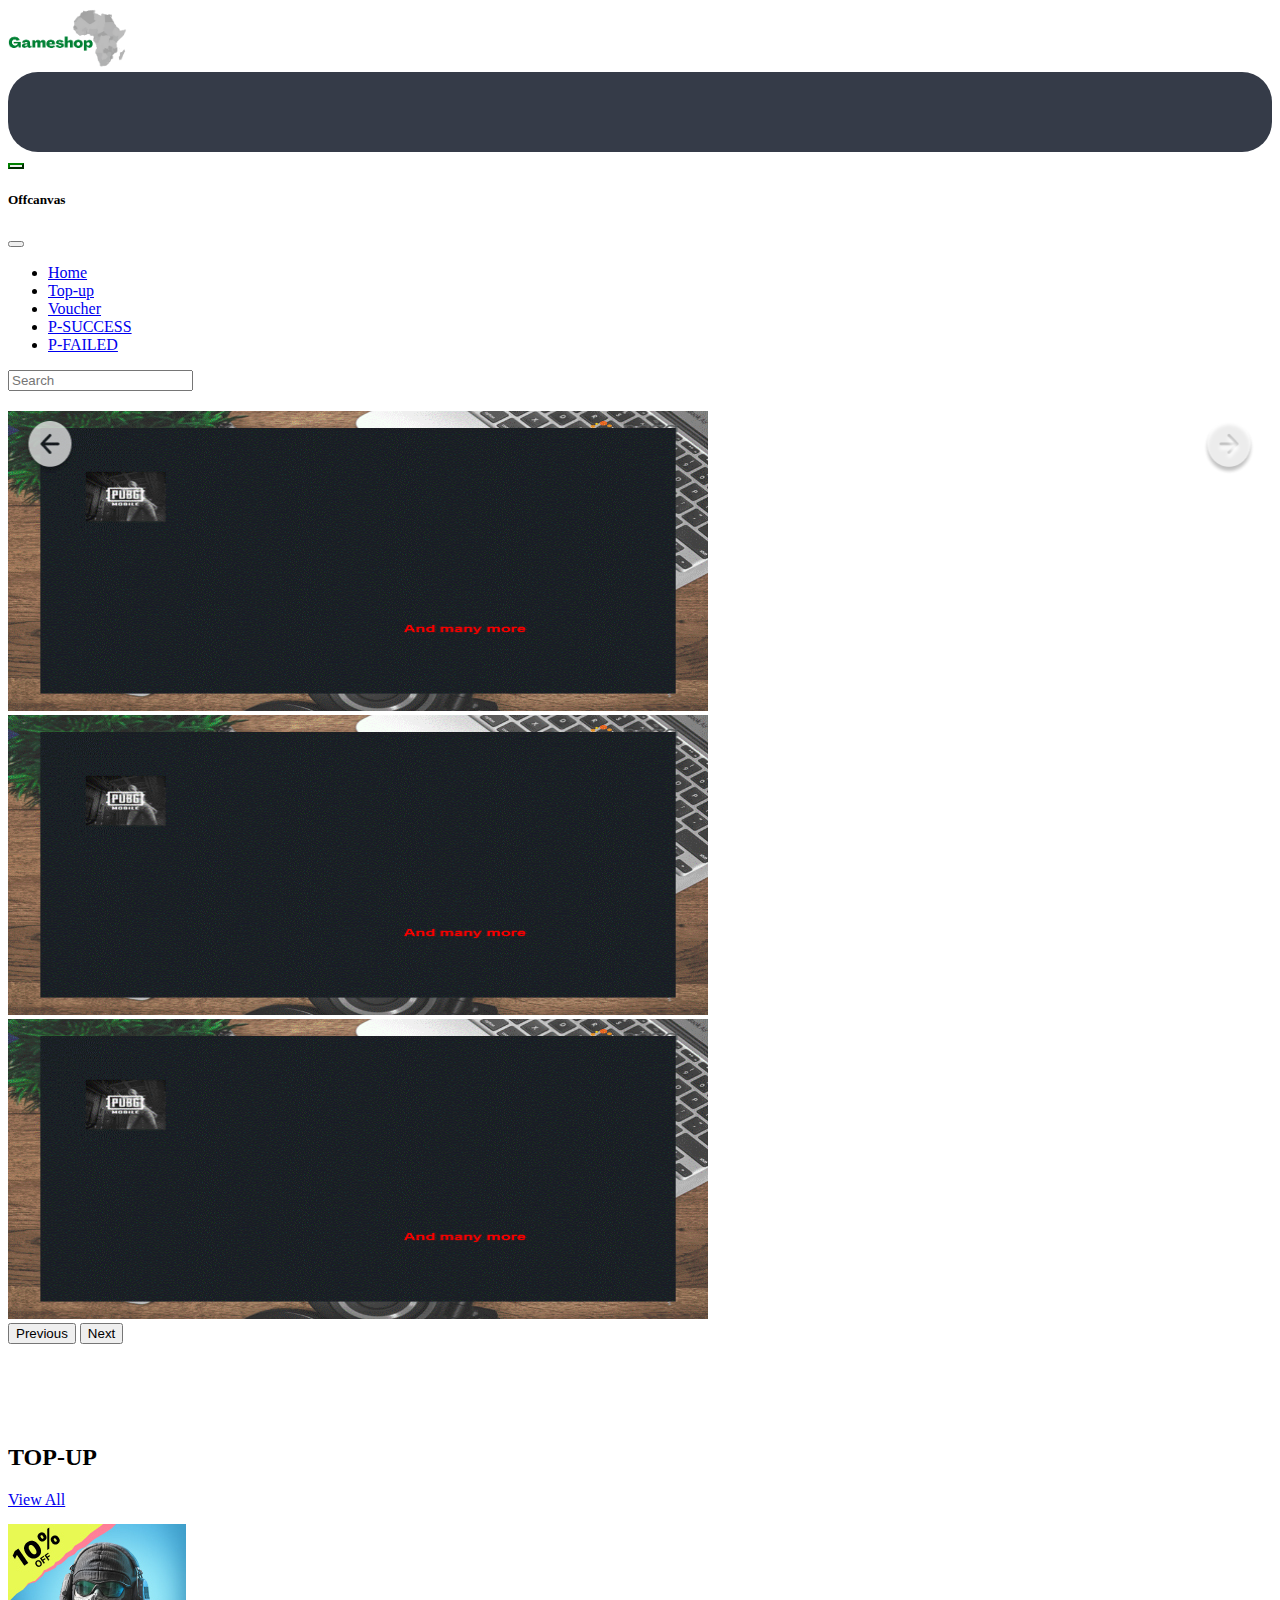
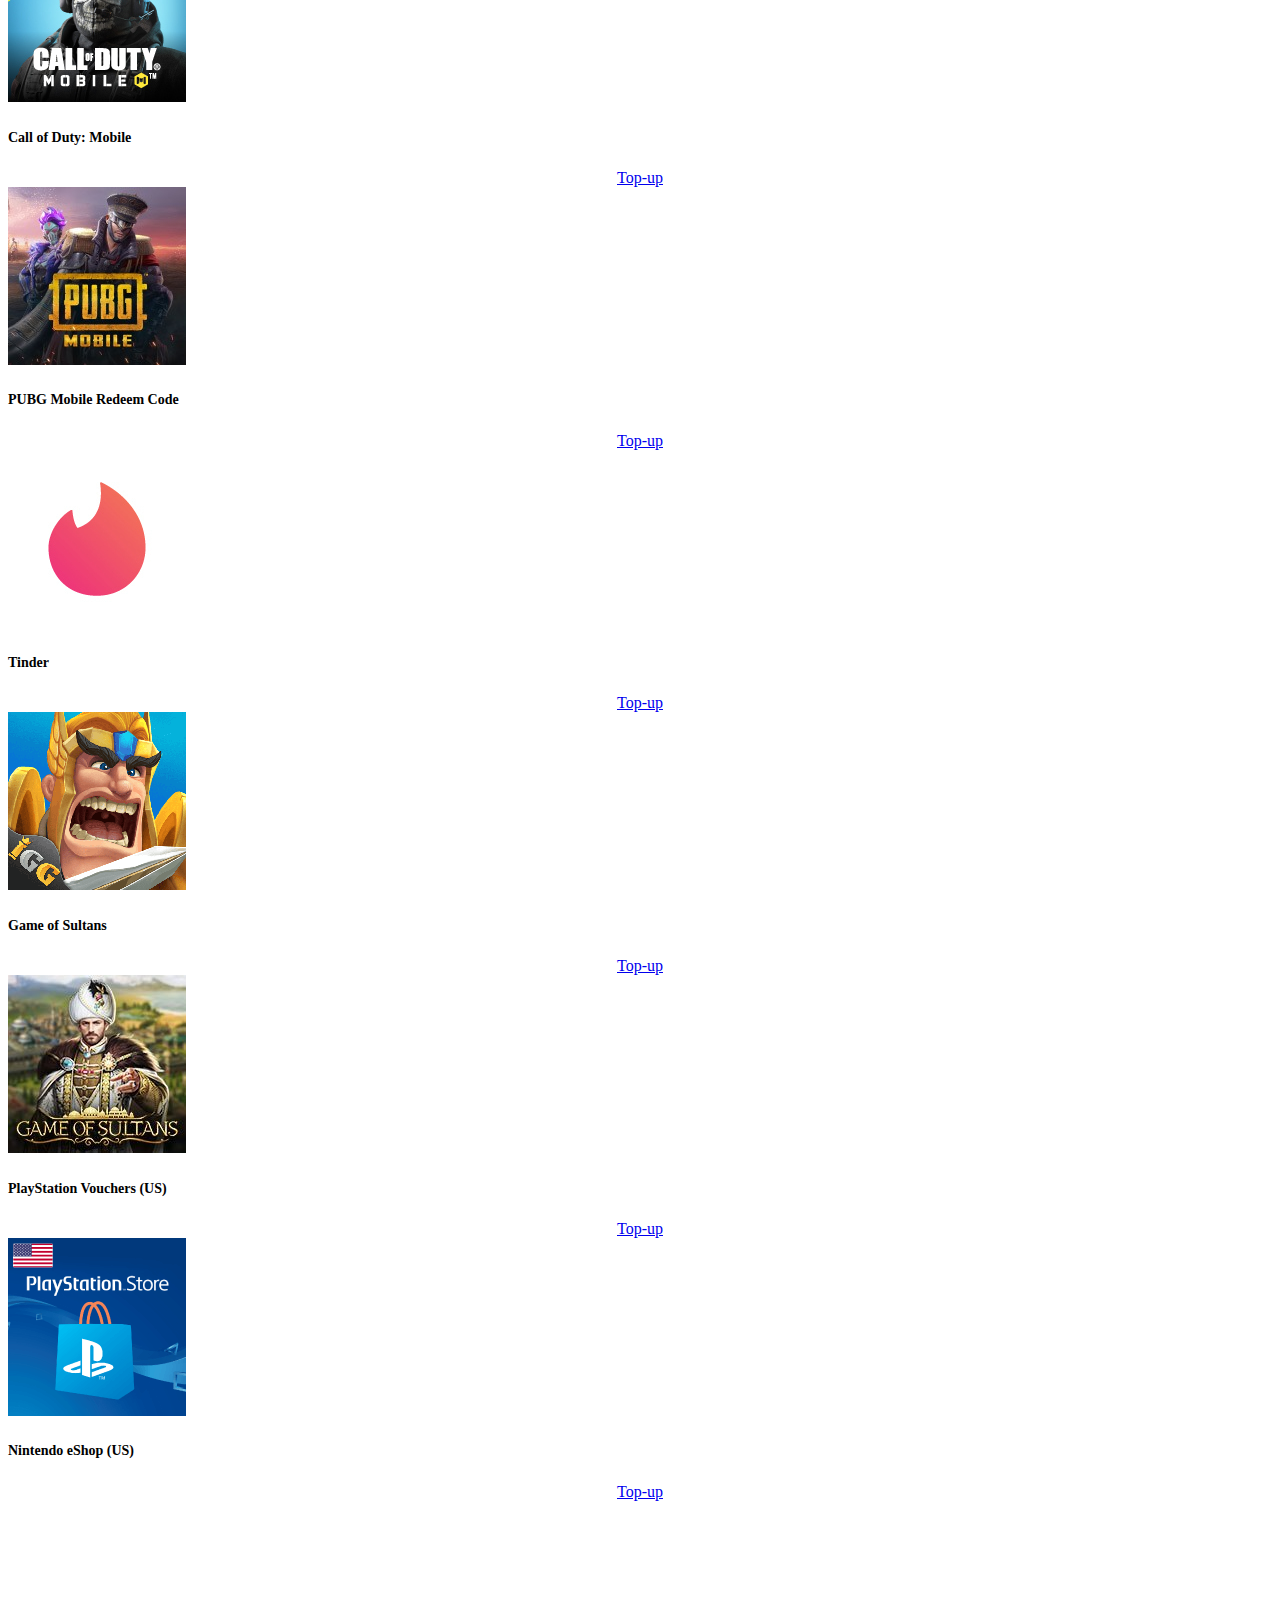
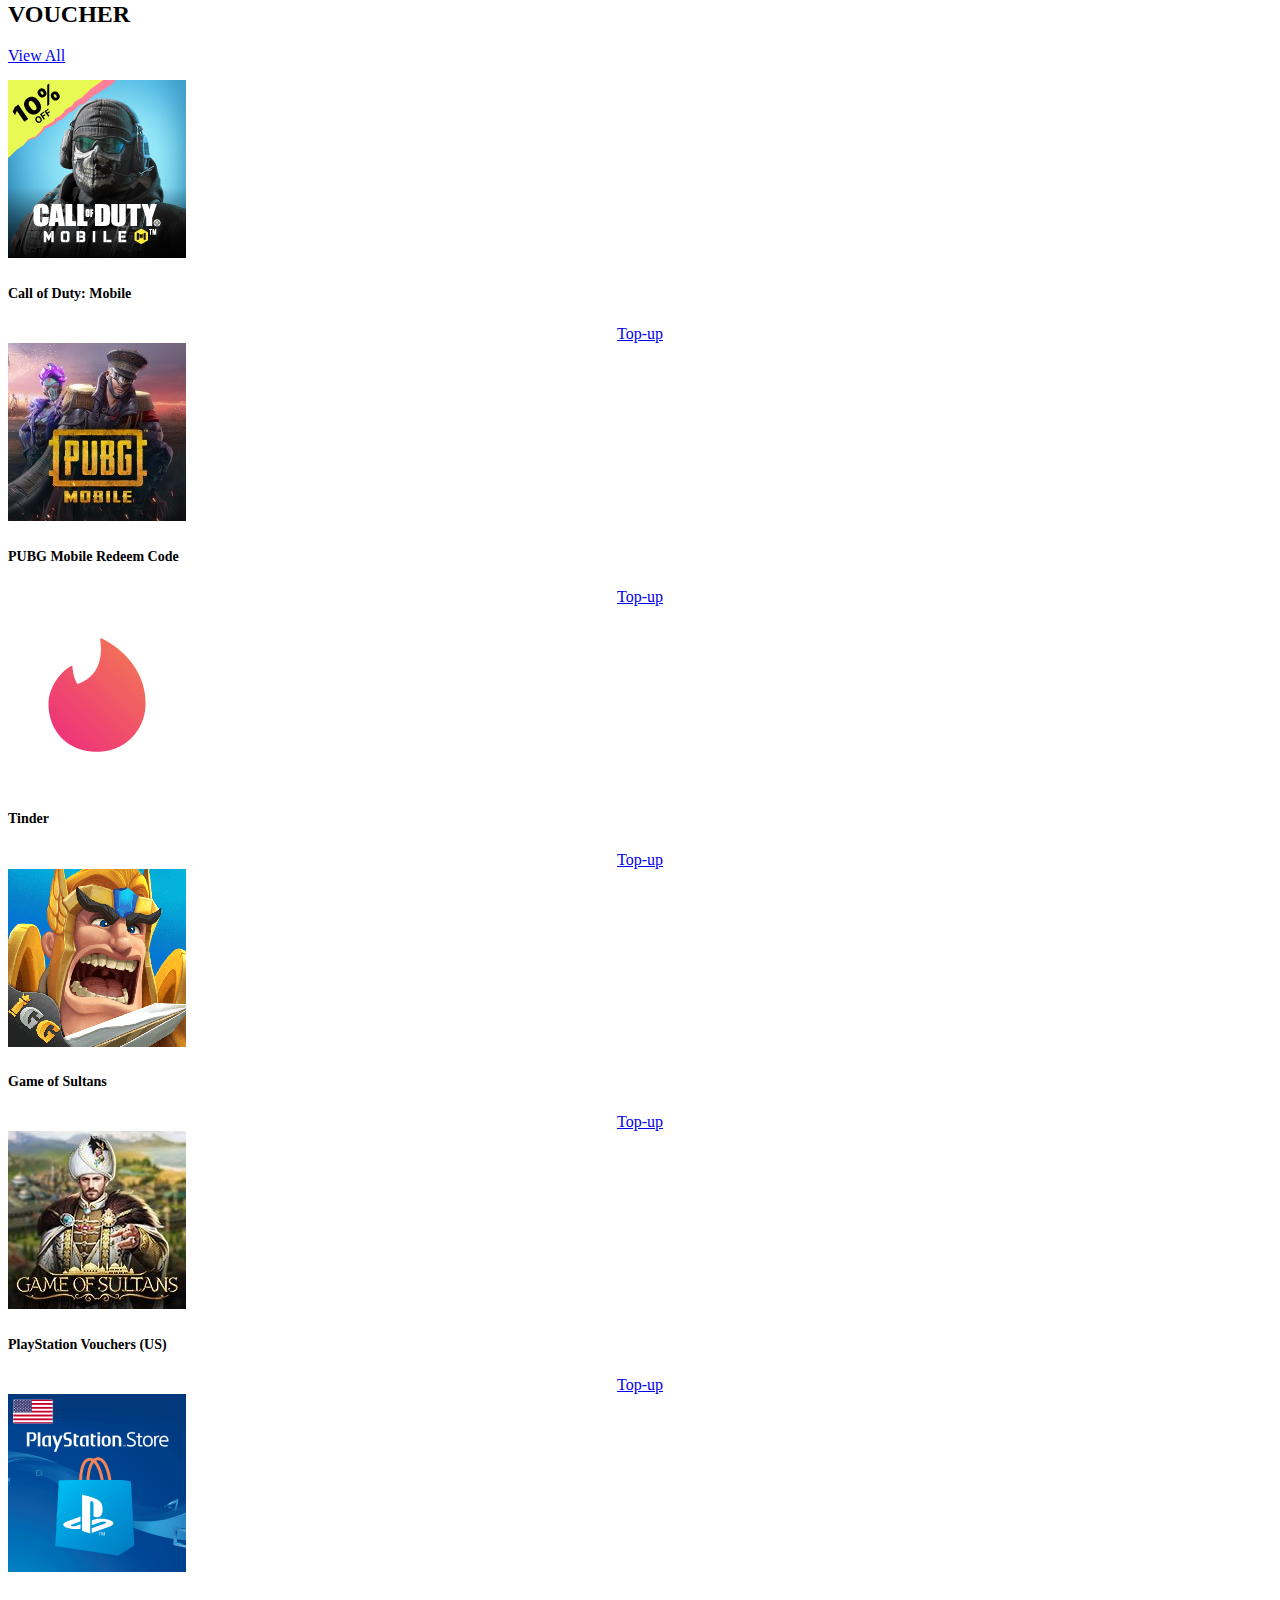
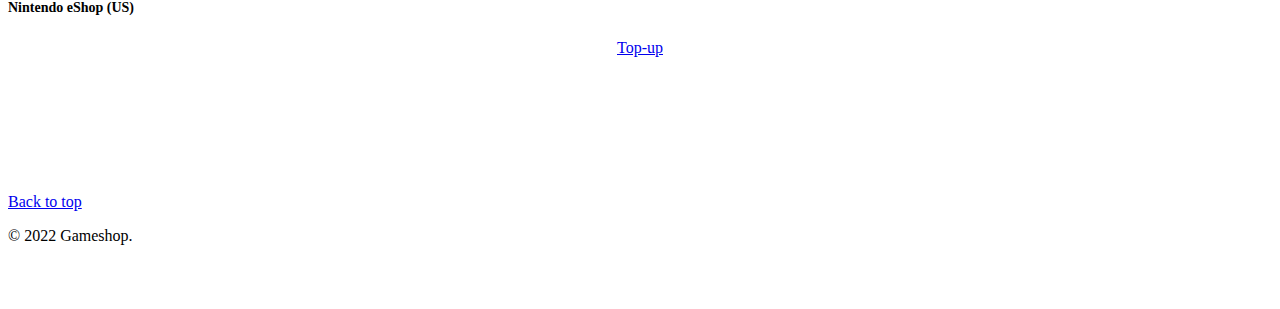
<file: index.html>
<!doctype html>
<html lang="en">

<head>
  <meta charset="utf-8">
  <meta name="viewport" content="width=device-width, initial-scale=1">
  <title>Gameshop</title>
  <link href="https://cdn.jsdelivr.net/npm/bootstrap@5.2.1/dist/css/bootstrap.min.css" rel="stylesheet"
    integrity="sha384-iYQeCzEYFbKjA/T2uDLTpkwGzCiq6soy8tYaI1GyVh/UjpbCx/TYkiZhlZB6+fzT" crossorigin="anonymous">
  <link rel="stylesheet" href="style.css">
  <link rel="stylesheet" href="https://use.fontawesome.com/releases/v5.5.0/css/all.css"
    integrity="sha384-B4dIYHKNBt8Bc12p+WXckhzcICo0wtJAoU8YZTY5qE0Id1GSseTk6S+L3BlXeVIU" crossorigin="anonymous">
</head>


<body>

  <nav class="navbar bg-light fixed-top">
    <div class="container-fluid">
      <a class="navbar-brand" href="index.html">
        <img src="image/Gameshop.png" alt="Bootstrap" width="120" height="60">
      </a>

      <form class="d-flex" role="search">
        <div class="searchbar">
          <input class="search_input" type="text" name="" placeholder="Search...">
          <a href="#" class="search_icon"><i class="fas fa-search"></i></a>
        </div>
      </form>

      <button class="navbar-toggler" type="button" data-bs-toggle="offcanvas" data-bs-target="#offcanvasNavbar"
        aria-controls="offcanvasNavbar">
        <span class="navbar-toggler-icon"></span>
      </button>
      <div class="offcanvas offcanvas-end" tabindex="-1" id="offcanvasNavbar" aria-labelledby="offcanvasNavbarLabel">
        <div class="offcanvas-header">
          <h5 class="offcanvas-title" id="offcanvasNavbarLabel">Offcanvas</h5>
          <button type="button" class="btn-close" data-bs-dismiss="offcanvas" aria-label="Close"></button>
        </div>
        <div class="offcanvas-body">
          <ul class="navbar-nav justify-content-end flex-grow-1 pe-3">
            <li class="nav-item">
              <a class="nav-link active" aria-current="page" href="index.html">Home</a>
            </li>
            <li class="nav-item">
              <a class="nav-link" href="top-up.html">Top-up</a>
            </li>
            <li class="nav-item">
              <a class="nav-link" href="voucher.html">Voucher</a>
            </li>
            <li class="nav-item">
              <a class="nav-link" href="p-success.html">P-SUCCESS</a>
            </li>
            <li class="nav-item">
              <a class="nav-link" href="p-failed.html">P-FAILED</a>
            </li>
          </ul>
          <form class="d-flex" role="search">
            <input class="form-control me-2" type="search" placeholder="Search" aria-label="Search">
          </form>
        </div>
      </div>
    </div>
  </nav>

  <!-- <div class="container p_80t"> -->
  <div class="container">
    <div id="carouselExampleControls" class="carousel slide" data-bs-ride="carousel">
      <div class="carousel-inner p_20t text-center">
        <div class="carousel-item active">
          <img src="image/gsbg.gif" id="carsize" class="img-fluid" alt="...">
        </div>
        <div class="carousel-item">
          <img src="image/gsbg.gif" id="carsize" class="img-fluid" alt="...">
        </div>
        <div class="carousel-item">
          <img src="image/gsbg.gif" id="carsize" class="img-fluid" alt="...">
        </div>
      </div>
      <a class="btn-prev" href="#myCarousel" data-slide="prev">
        <!--<span class="glyphicon glyphicon-chevron-left"></span>-->
        <span class=""><img src="image/Banner Arrow Left.png"></span>
      </a>
      <a class="btn-next" href="#myCarousel" data-slide="next">
        <!--<span class="glyphicon glyphicon-chevron-right"></span>-->
        <span class=""><img src="image/Banner%20Arrow%20Right.png"></span>
      </a>
      <style>
        .btn-next {
          /* float: right; */
          position: absolute;
          top: 50%;
          right: 0;
          transform: translate(-50%, -50%);
          -ms-transform: translate(-50%, -50%);
          background-color: transparent;
          color: white;
          font-size: 16px;
          border: none;
          cursor: pointer;
          border-radius: 5px;
          text-align: center;
        }

        .btn-prev {
          /* margin-left: 15px; */
          /* float: left; */
          position: absolute;
          top: 50%;
          left: 50px;
          transform: translate(-50%, -50%);
          -ms-transform: translate(-50%, -50%);
          background-color: transparent;
          color: white;
          font-size: 16px;
          border: none;
          cursor: pointer;
          border-radius: 5px;
          text-align: center;
        }
      </style>
      <button class="carousel-control-prev" type="button" data-bs-target="#carouselExampleControls"
        data-bs-slide="prev">
        <span class="carousel-control-prev-icon" aria-hidden="true"></span>
        <span class="visually-hidden">Previous</span>
      </button>
      <button class="carousel-control-next" type="button" data-bs-target="#carouselExampleControls"
        data-bs-slide="next">
        <span class="carousel-control-next-icon" aria-hidden="true"></span>
        <span class="visually-hidden">Next</span>
      </button>
    </div>
  </div>

  <div class="container p_80t">

    <div class="p_15b d-flex align-items-center justify-content-between">
      <h2>TOP-UP</h2>
      <a href="top-up.html" class="btn btn-primary">View All</a>
    </div>

    <div class="row row-cols-3 row-cols-sm-3 row-cols-md-5 row-cols-lg-6 g-4">
      <div class="col">
        <div class="card h-100">
          <img src="image/c1.jpeg" class="card-img-top" alt="">
          <div data-v-16b318a8="" class="card-boup"></div>
          <div class="card-body text-center">
            <h5 class="smf card-title">Call of Duty: Mobile</h5>
          </div>
          <div class="card-footer">
            <a href="game.html" class="btn btn-primary">Top-up</a>
          </div>
        </div>
      </div>
      <div class="col">
        <div class="card h-100">
          <img src="image/c2.jpeg" class="card-img-top" alt="">
          <div data-v-16b318a8="" class="card-boup"></div>
          <div class="card-body text-center">
            <h5 class="smf card-title">PUBG Mobile Redeem Code</h5>
          </div>
          <div class="card-footer">
            <a href="game.html" class="btn btn-primary">Top-up</a>
          </div>
        </div>
      </div>
      <div class="col">
        <div class="card h-100">
          <img src="image/c3.jpeg" class="card-img-top" alt="">
          <div data-v-16b318a8="" class="card-boup"></div>
          <div class="card-body text-center">
            <h5 class="smf card-title">Tinder</h5>
          </div>
          <div class="card-footer">
            <a href="game.html" class="btn btn-primary">Top-up</a>
          </div>
        </div>
      </div>
      <div class="col">
        <div class="card h-100">
          <img src="image/c4.png" class="card-img-top" alt="">
          <div data-v-16b318a8="" class="card-boup"></div>
          <div class="card-body text-center">
            <h5 class="smf card-title">Game of Sultans</h5>
          </div>
          <div class="card-footer">
            <a href="game.html" class="btn btn-primary">Top-up</a>
          </div>
        </div>
      </div>
      <div class="col">
        <div class="card h-100">
          <img src="image/c5.jpeg" class="card-img-top" alt="">
          <div data-v-16b318a8="" class="card-boup"></div>
          <div class="card-body text-center">
            <h5 class="smf card-title">PlayStation Vouchers (US)</h5>
          </div>
          <div class="card-footer">
            <a href="game.html" class="btn btn-primary">Top-up</a>
          </div>
        </div>
      </div>
      <div class="col">
        <div class="card h-100">
          <img src="image/c6.png" class="card-img-top" alt="">
          <div data-v-16b318a8="" class="card-boup"></div>
          <div class="card-body text-center">
            <h5 class="smf card-title">Nintendo eShop (US)</h5>
          </div>
          <div class="card-footer">
            <a href="game.html" class="btn btn-primary">Top-up</a>
          </div>
        </div>
      </div>
    </div>
  </div>

  <div class="container p_80t p_80b">

    <div class="p_15b d-flex align-items-center justify-content-between">
      <h2>VOUCHER</h2>
      <a href="voucher.html" class="btn btn-primary">View All</a>
    </div>

    <div class="row row-cols-3 row-cols-sm-3 row-cols-md-5 row-cols-lg-6 g-4">
      <div class="col">
        <div class="card h-100">
          <img src="image/c1.jpeg" class="card-img-top" alt="">
          <div data-v-16b318a8="" class="card-boup"></div>
          <div class="card-body text-center">
            <h5 class="smf card-title">Call of Duty: Mobile</h5>
          </div>
          <div class="card-footer">
            <a href="game.html" class="btn btn-primary">Top-up</a>
          </div>
        </div>
      </div>
      <div class="col">
        <div class="card h-100">
          <img src="image/c2.jpeg" class="card-img-top" alt="">
          <div data-v-16b318a8="" class="card-boup"></div>
          <div class="card-body text-center">
            <h5 class="smf card-title">PUBG Mobile Redeem Code</h5>
          </div>
          <div class="card-footer">
            <a href="game.html" class="btn btn-primary">Top-up</a>
          </div>
        </div>
      </div>
      <div class="col">
        <div class="card h-100">
          <img src="image/c3.jpeg" class="card-img-top" alt="">
          <div data-v-16b318a8="" class="card-boup"></div>
          <div class="card-body text-center">
            <h5 class="smf card-title">Tinder</h5>
          </div>
          <div class="card-footer">
            <a href="game.html" class="btn btn-primary">Top-up</a>
          </div>
        </div>
      </div>
      <div class="col">
        <div class="card h-100">
          <img src="image/c4.png" class="card-img-top" alt="">
          <div data-v-16b318a8="" class="card-boup"></div>
          <div class="card-body text-center">
            <h5 class="smf card-title">Game of Sultans</h5>
          </div>
          <div class="card-footer">
            <a href="game.html" class="btn btn-primary">Top-up</a>
          </div>
        </div>
      </div>
      <div class="col">
        <div class="card h-100">
          <img src="image/c5.jpeg" class="card-img-top" alt="">
          <div data-v-16b318a8="" class="card-boup"></div>
          <div class="card-body text-center">
            <h5 class="smf card-title">PlayStation Vouchers (US)</h5>
          </div>
          <div class="card-footer">
            <a href="game.html" class="btn btn-primary">Top-up</a>
          </div>
        </div>
      </div>
      <div class="col">
        <div class="card h-100">
          <img src="image/c6.png" class="card-img-top" alt="">
          <div data-v-16b318a8="" class="card-boup"></div>
          <div class="card-body text-center">
            <h5 class="smf card-title">Nintendo eShop (US)</h5>
          </div>
          <div class="card-footer">
            <a href="game.html" class="btn btn-primary">Top-up</a>
          </div>
        </div>
      </div>
    </div>
  </div>


  <div class="container-fluid bg-light">
    <footer class="p_40b p_40t container">
      <p class="float-end"><a href="#">Back to top</a></p>
      <p>© 2022 Gameshop.</p>
    </footer>
  </div>

  <script src="https://cdn.jsdelivr.net/npm/bootstrap@5.2.1/dist/js/bootstrap.bundle.min.js"
    integrity="sha384-u1OknCvxWvY5kfmNBILK2hRnQC3Pr17a+RTT6rIHI7NnikvbZlHgTPOOmMi466C8"
    crossorigin="anonymous"></script>
</body>

</html>
</file>
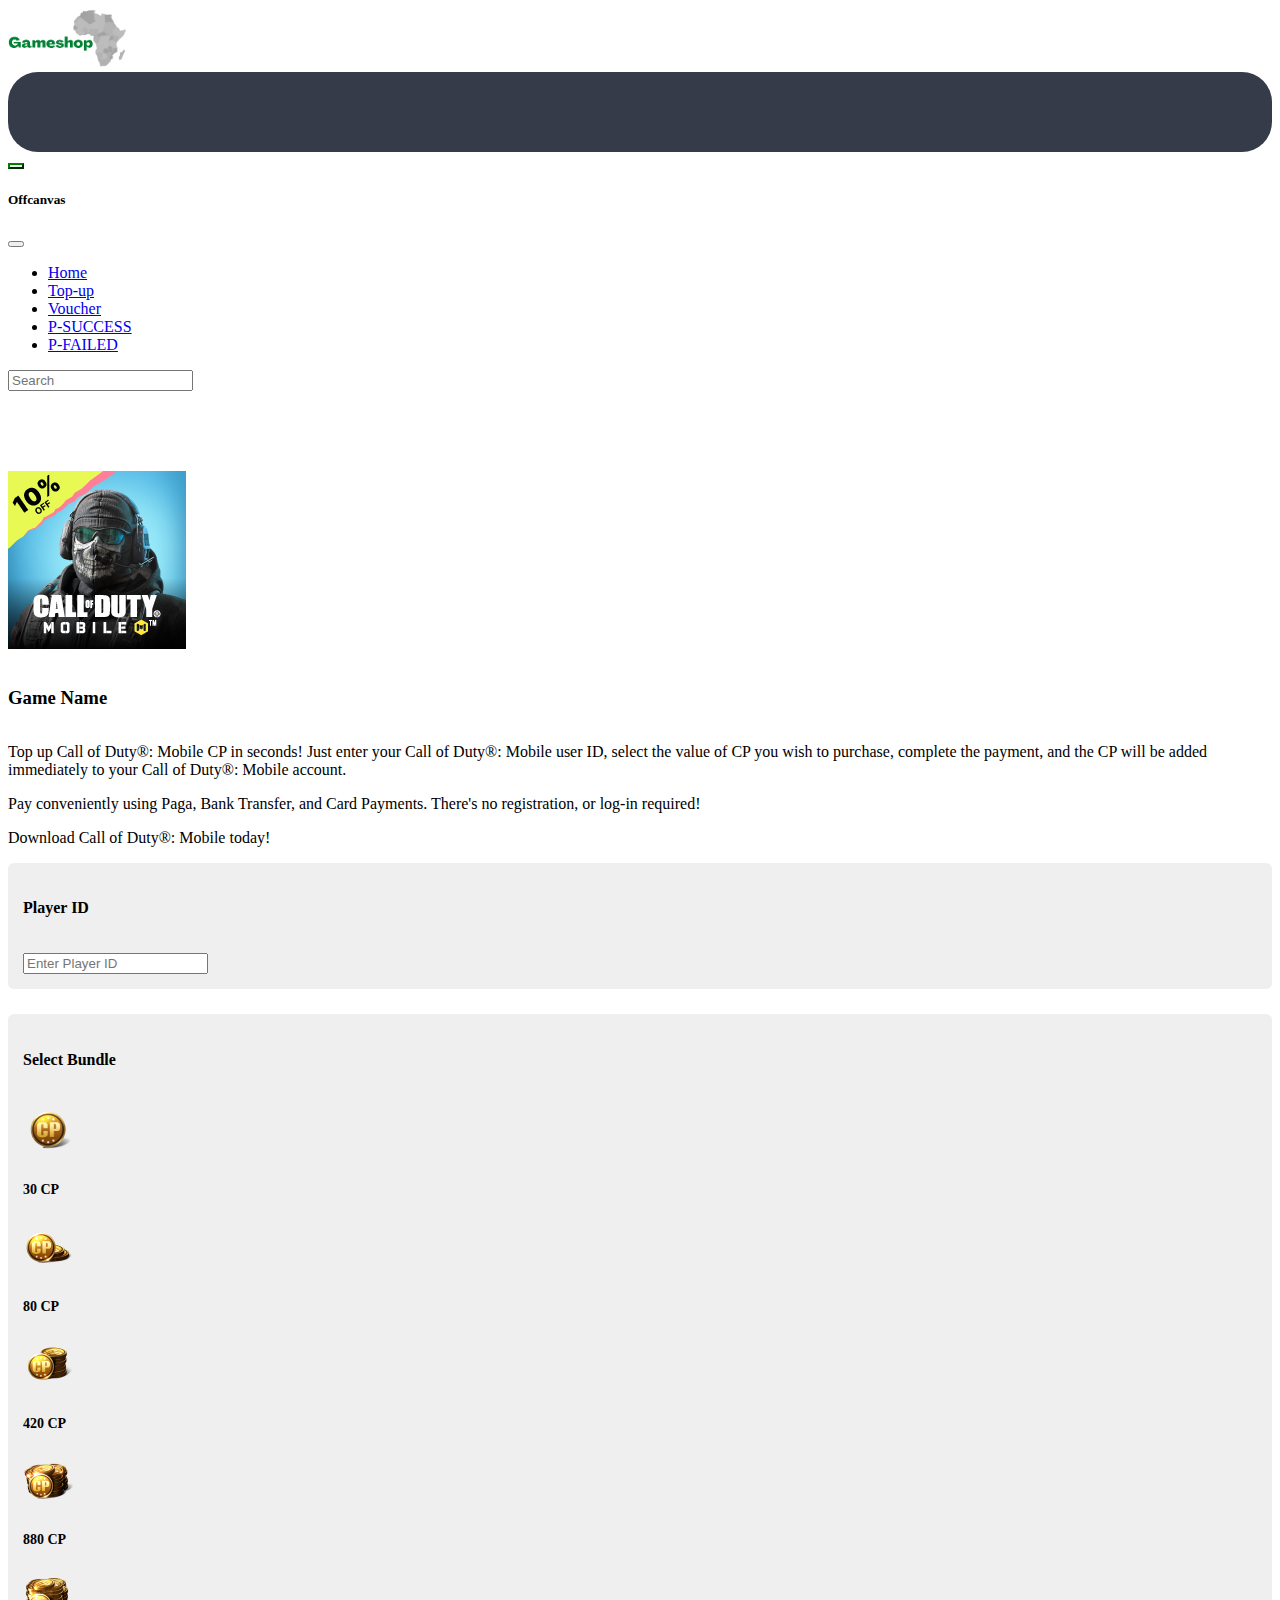
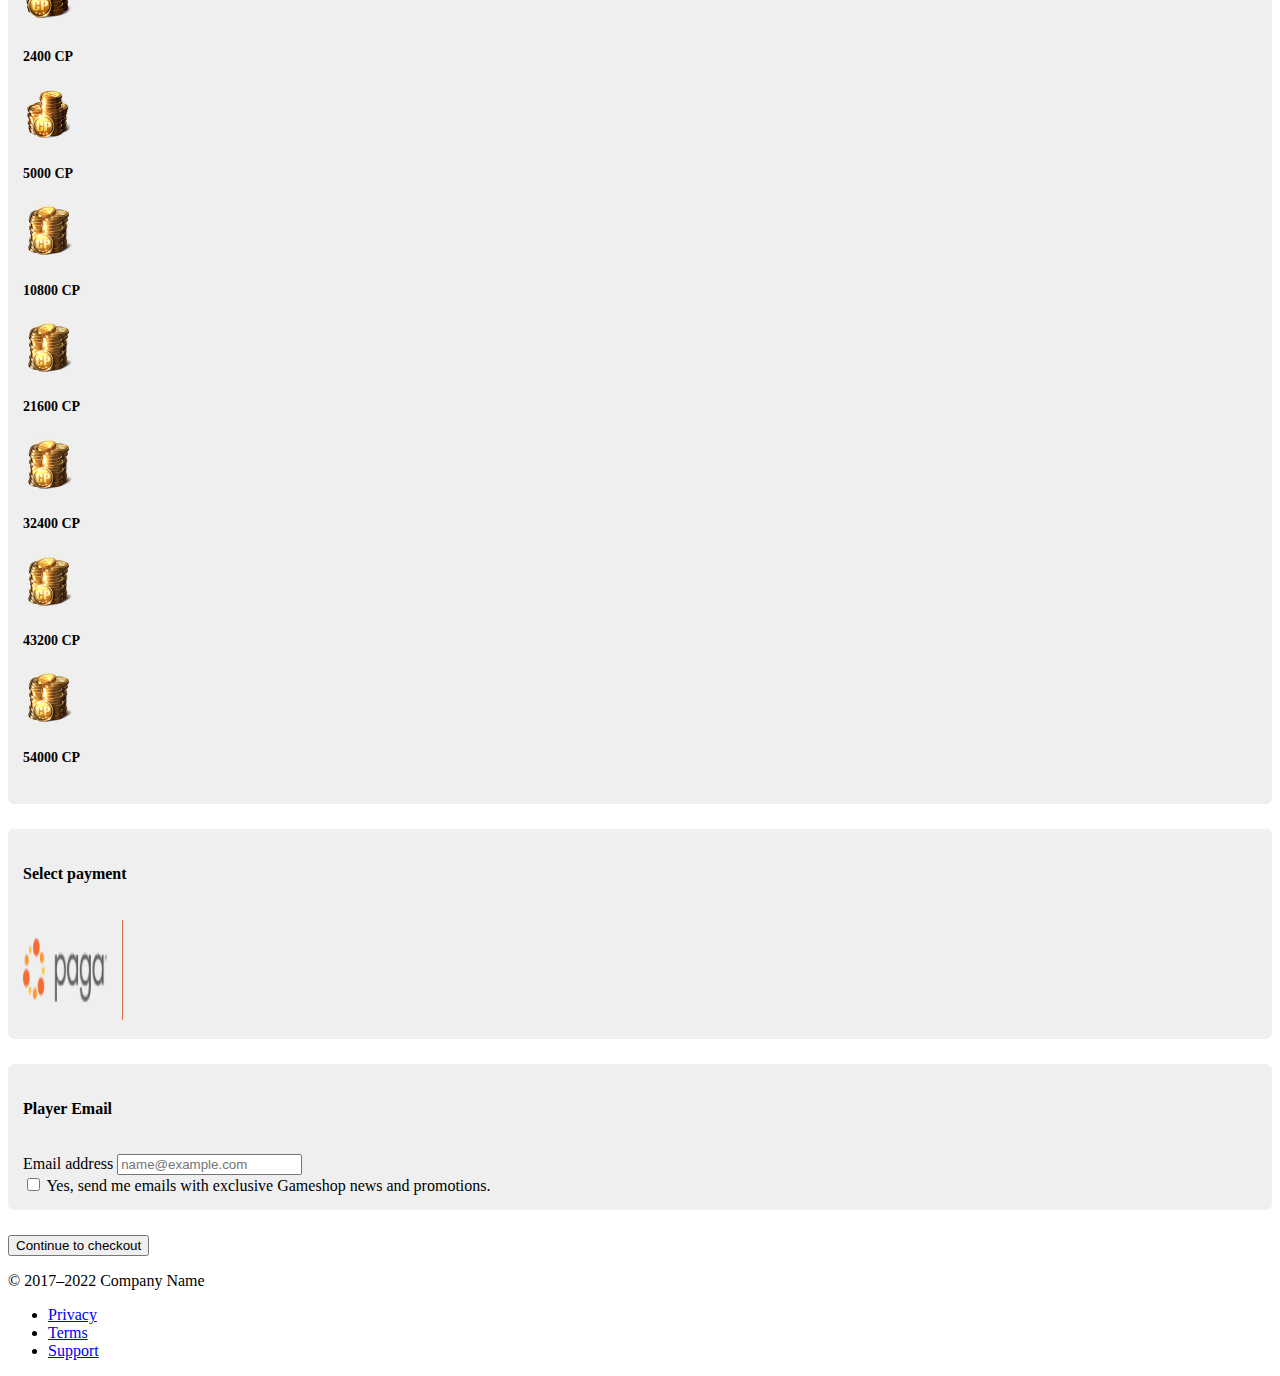
<file: game.html>
<!doctype html>
<html lang="en">

<head>
    <meta charset="utf-8">
    <meta name="viewport" content="width=device-width, initial-scale=1">
    <title>Gameshop</title>
    <link href="https://cdn.jsdelivr.net/npm/bootstrap@5.2.1/dist/css/bootstrap.min.css" rel="stylesheet"
        integrity="sha384-iYQeCzEYFbKjA/T2uDLTpkwGzCiq6soy8tYaI1GyVh/UjpbCx/TYkiZhlZB6+fzT" crossorigin="anonymous">
    <link rel="stylesheet" href="style.css">
    <link rel="stylesheet" href="https://use.fontawesome.com/releases/v5.5.0/css/all.css" integrity="sha384-B4dIYHKNBt8Bc12p+WXckhzcICo0wtJAoU8YZTY5qE0Id1GSseTk6S+L3BlXeVIU" crossorigin="anonymous">

</head>

<body>
    <nav class="navbar bg-light fixed-top">
        <div class="container-fluid">
            <a class="navbar-brand" href="index.html">
                <img src="image/Gameshop.png" alt="Bootstrap" width="120" height="60">
            </a>
            <form class="d-flex" role="search">
                <div class="searchbar">
                    <input class="search_input" type="text" name="" placeholder="Search...">
                    <a href="#" class="search_icon"><i class="fas fa-search"></i></a>
                </div>
            </form>
            <button class="navbar-toggler" type="button" data-bs-toggle="offcanvas" data-bs-target="#offcanvasNavbar"
                aria-controls="offcanvasNavbar">
                <span class="navbar-toggler-icon"></span>
            </button>
            <div class="offcanvas offcanvas-end" tabindex="-1" id="offcanvasNavbar"
                aria-labelledby="offcanvasNavbarLabel">
                <div class="offcanvas-header">
                    <h5 class="offcanvas-title" id="offcanvasNavbarLabel">Offcanvas</h5>
                    <button type="button" class="btn-close" data-bs-dismiss="offcanvas" aria-label="Close"></button>
                </div>
                <div class="offcanvas-body">
                    <ul class="navbar-nav justify-content-end flex-grow-1 pe-3">
                        <li class="nav-item">
                            <a class="nav-link active" aria-current="page" href="index.html">Home</a>
                        </li>
                        <li class="nav-item">
                            <a class="nav-link" href="top-up.html">Top-up</a>
                        </li>
                        <li class="nav-item">
                            <a class="nav-link" href="voucher.html">Voucher</a>
                        </li>
                        <li class="nav-item">
                            <a class="nav-link" href="p-success.html">P-SUCCESS</a>
                        </li>
                        <li class="nav-item">
                            <a class="nav-link" href="p-failed.html">P-FAILED</a>
                        </li>
                    </ul>
                    <form class="d-flex" role="search">
                        <input class="form-control me-2" type="search" placeholder="Search" aria-label="Search">
                    </form>
                </div>
            </div>
        </div>
    </nav>

    <div class="container-fluid p_80t">
        <main>
            <div class="py-5 row">
                <div class="col-md-5 col-lg-5">
                    <div class="card">
                        <img src="image/c1.jpeg" alt="">
                    </div>
                    <h3 class="p_15">Game Name</h3>

                    <div class="card-body">
                        <p class="card-text">Top up Call of Duty®: Mobile CP in seconds! Just enter your Call of Duty®:
                            Mobile user ID, select the value of CP you wish to purchase, complete the payment, and the
                            CP will be added immediately to your Call of Duty®: Mobile account.</p>
                        <p class="card-text">Pay conveniently using Paga, Bank Transfer, and Card Payments. There's no
                            registration, or log-in required!</p>
                        <p class="card-text">Download Call of Duty®: Mobile today!</p>
                    </div>
                </div>

                <div class="col-md-7 col-lg-7 order-md-last">
                    <div id="nomt" class="mega-container">
                        <h4 class="p_15b">Player ID</h4>
                        <form class="d-flex" role="search">
                            <input class="form-control me-2" type="search" placeholder="Enter Player ID"
                                aria-label="Search">
                        </form>
                    </div>
                    <div class="mega-container">
                        <h4 class="p_15b">Select Bundle</h4>
                        <div class="row row-cols-2 row-cols-sm-2 row-cols-md-4 row-cols-lg-5 g-4">
                            <div class="col">
                                <div class="card h-100 p-2">
                                    <div class="d-flex justify-content-center">
                                        <img src="image/30 CP.png" alt="" width="50" height="50">
                                    </div>
                                    <div data-v-16b318a8="" class="card-boup"></div>
                                    <div class="card-body text-center">
                                        <h5 class="smf card-title">30 CP</h5>
                                    </div>
                                </div>
                            </div>
                            <div class="col">
                                <div class="card h-100 p-2">
                                    <div class="d-flex justify-content-center">
                                        <img src="image/80 CP.png" width="50" height="50" alt="">
                                    </div>
                                    <div class="card-body text-center">
                                        <h5 class="smf card-title">80 CP</h5>
                                    </div>
                                </div>
                            </div>
                            <div class="col">
                                <div class="card h-100 p-2">
                                    <div class="d-flex justify-content-center">
                                        <img src="image/420 CP.png" width="50" height="50" alt="">
                                    </div>
                                    <div data-v-16b318a8="" class="card-boup"></div>
                                    <div class="card-body text-center">
                                        <h5 class="smf card-title">420 CP</h5>
                                    </div>
                                </div>
                            </div>
                            <div class="col">
                                <div class="card h-100 p-2">
                                    <div class="d-flex justify-content-center">
                                        <img src="image/880 CP.png" width="50" height="50" alt="">
                                    </div>
                                    <div data-v-16b318a8="" class="card-boup"></div>
                                    <div class="card-body text-center">
                                        <h5 class="smf card-title">880 CP</h5>
                                    </div>
                                </div>
                            </div>
                            <div class="col">
                                <div class="card h-100 p-2">
                                    <div class="d-flex justify-content-center">
                                        <img src="image/2400 CP.png" width="50" height="50" alt="">
                                    </div>
                                    <div data-v-16b318a8="" class="card-boup"></div>
                                    <div class="card-body text-center">
                                        <h5 class="smf card-title">2400 CP</h5>
                                    </div>
                                </div>
                            </div>
                            <div class="col">
                                <div class="card h-100 p-2">
                                    <div class="d-flex justify-content-center">
                                        <img src="image/5000 CP.png" width="50" height="50" alt="">
                                    </div>
                                    <div data-v-16b318a8="" class="card-boup"></div>
                                    <div class="card-body text-center">
                                        <h5 class="smf card-title">5000 CP</h5>
                                    </div>
                                </div>
                            </div>
                            <div class="col">
                                <div class="card h-100 p-2">
                                    <div class="d-flex justify-content-center">
                                        <img src="image/54000 CP.png" width="50" height="50" alt="">
                                    </div>
                                    <div data-v-16b318a8="" class="card-boup"></div>
                                    <div class="card-body text-center">
                                        <h5 class="smf card-title">10800 CP</h5>
                                    </div>
                                </div>
                            </div>
                            <div class="col">
                                <div class="card h-100 p-2">
                                    <div class="d-flex justify-content-center">
                                        <img src="image/54000 CP.png" width="50" height="50" alt="">
                                    </div>
                                    <div data-v-16b318a8="" class="card-boup"></div>
                                    <div class="card-body text-center">
                                        <h5 class="smf card-title">21600 CP</h5>
                                    </div>
                                </div>
                            </div>
                            <div class="col">
                                <div class="card h-100 p-2">
                                    <div class="d-flex justify-content-center">
                                        <img src="image/54000 CP.png" width="50" height="50" alt="">
                                    </div>
                                    <div data-v-16b318a8="" class="card-boup"></div>
                                    <div class="card-body text-center">
                                        <h5 class="smf card-title">32400 CP</h5>
                                    </div>
                                </div>
                            </div>
                            <div class="col">
                                <div class="card h-100 p-2">
                                    <div class="d-flex justify-content-center">
                                        <img src="image/54000 CP.png" width="50" height="50" alt="">
                                    </div>
                                    <div data-v-16b318a8="" class="card-boup"></div>
                                    <div class="card-body text-center">
                                        <h5 class="smf card-title">43200 CP</h5>
                                    </div>
                                </div>
                            </div>
                            <div class="col">
                                <div class="card h-100 p-2">
                                    <div class="d-flex justify-content-center">
                                        <img src="image/54000 CP.png" width="50" height="50" alt="">
                                    </div>
                                    <div data-v-16b318a8="" class="card-boup"></div>
                                    <div class="card-body text-center">
                                        <h5 class="smf card-title">54000 CP</h5>
                                    </div>
                                </div>
                            </div>
                        </div>
                    </div>
                    <div class="mega-container">
                        <h4 class="p_15b">Select payment</h4>
                        <img class="card p-2" src="image/paga-logo-with-line.png" width="100" height="100" alt="">
                    </div>
                    <div class="mega-container">
                        <h4 class="p_15b">Player Email</h4>
                        <div class="mb-3">
                            <label for="exampleFormControlInput1" class="form-label">Email address</label>
                            <input type="email" class="form-control" id="exampleFormControlInput1"
                                placeholder="name@example.com">
                        </div>
                        <div class="form-check">
                            <input class="form-check-input" type="checkbox" value="" id="flexCheckDefault">
                            <label class="form-check-label" for="flexCheckDefault">
                                Yes, send me emails with exclusive Gameshop news and promotions. </label>
                        </div>
                    </div>
                    <a href="ordersummary.html"><button class="w-100 btn btn-primary btn-lg" type="button">Continue to checkout</button></a>
                </div>
            </div>
        </main>

        <footer class="my-5 pt-5 text-muted text-center text-small">
            <p class="mb-1">© 2017–2022 Company Name</p>
            <ul class="list-inline">
                <li class="list-inline-item"><a href="#">Privacy</a></li>
                <li class="list-inline-item"><a href="#">Terms</a></li>
                <li class="list-inline-item"><a href="#">Support</a></li>
            </ul>
        </footer>
    </div>

    <script src="https://cdn.jsdelivr.net/npm/bootstrap@5.2.1/dist/js/bootstrap.bundle.min.js"
        integrity="sha384-u1OknCvxWvY5kfmNBILK2hRnQC3Pr17a+RTT6rIHI7NnikvbZlHgTPOOmMi466C8"
        crossorigin="anonymous"></script>
</body>


</html>
</file>
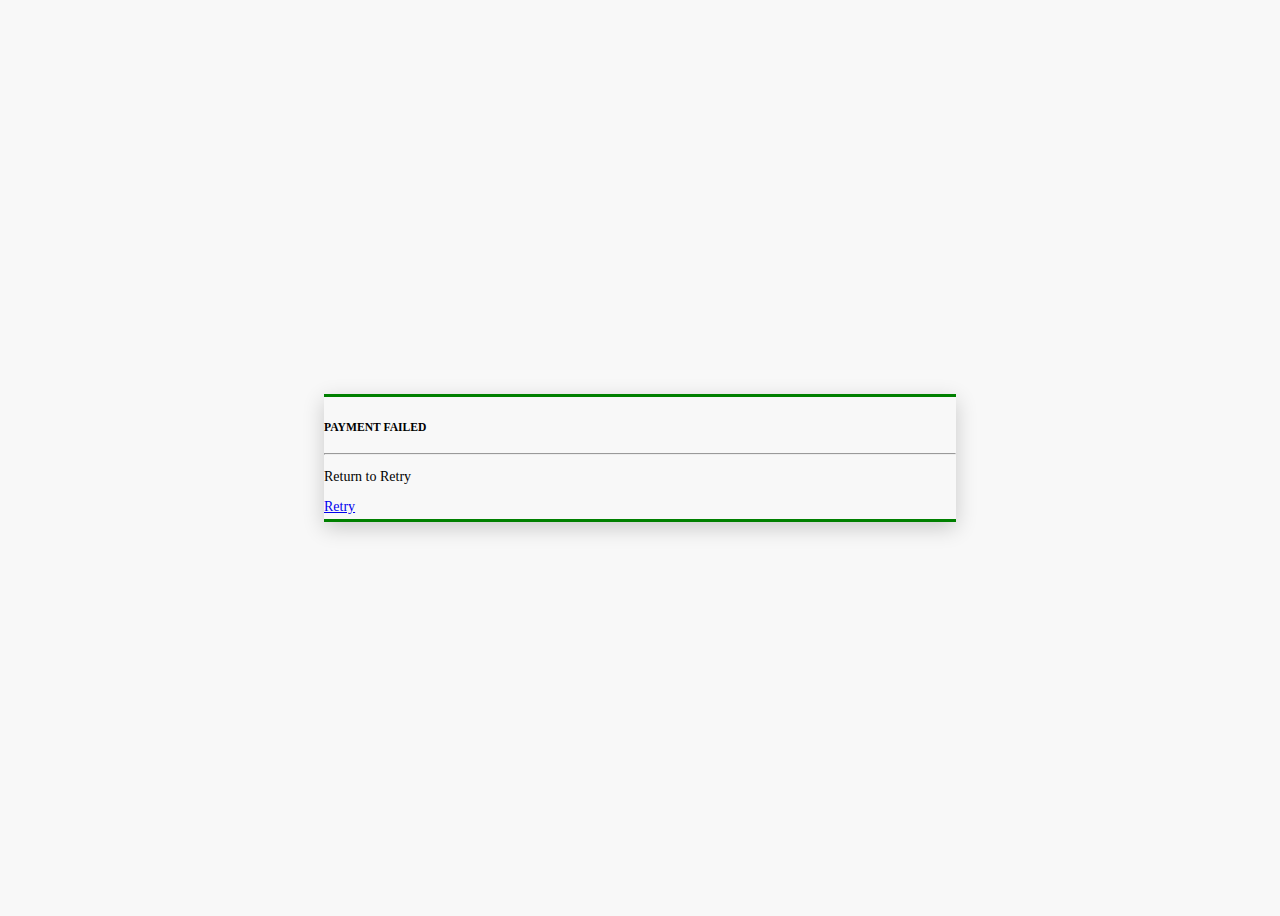
<file: p-failed.html>
<!DOCTYPE html>
<html lang="en">

<head>
    <meta charset="UTF-8">
    <meta http-equiv="X-UA-Compatible" content="IE=edge">
    <meta name="viewport" content="width=device-width, initial-scale=1.0">
    <title>Document</title>
    <link href="https://cdn.jsdelivr.net/npm/bootstrap@5.2.1/dist/css/bootstrap.min.css" rel="stylesheet"
        integrity="sha384-iYQeCzEYFbKjA/T2uDLTpkwGzCiq6soy8tYaI1GyVh/UjpbCx/TYkiZhlZB6+fzT" crossorigin="anonymous">
    <link rel="stylesheet" href="style.css">

    <link rel="stylesheet" href="https://cdnjs.cloudflare.com/ajax/libs/font-awesome/6.0.0-beta2/css/all.min.css"
        integrity="sha512-YWzhKL2whUzgiheMoBFwW8CKV4qpHQAEuvilg9FAn5VJUDwKZZxkJNuGM4XkWuk94WCrrwslk8yWNGmY1EduTA=="
        crossorigin="anonymous" referrerpolicy="no-referrer" />

    <link rel="stylesheet" href="https://use.fontawesome.com/releases/v5.5.0/css/all.css"
        integrity="sha384-B4dIYHKNBt8Bc12p+WXckhzcICo0wtJAoU8YZTY5qE0Id1GSseTk6S+L3BlXeVIU" crossorigin="anonymous">
</head>

<body id="body-main">

    <div class="card_aux">
            <div class="p-5 text-center">
                <i class="p_15b fa-4x fa-regular fa-rectangle-xmark"></i>
                <h5>PAYMENT FAILED</h5>
                <hr>
                <p>Return to Retry</p>
                <a href="game.html" class="btn btn-primary">Retry</a>
            </div>
    </div>

    <script src="https://cdn.jsdelivr.net/npm/bootstrap@5.2.1/dist/js/bootstrap.bundle.min.js"
        integrity="sha384-u1OknCvxWvY5kfmNBILK2hRnQC3Pr17a+RTT6rIHI7NnikvbZlHgTPOOmMi466C8"
        crossorigin="anonymous"></script>
</body>

</html>
</file>
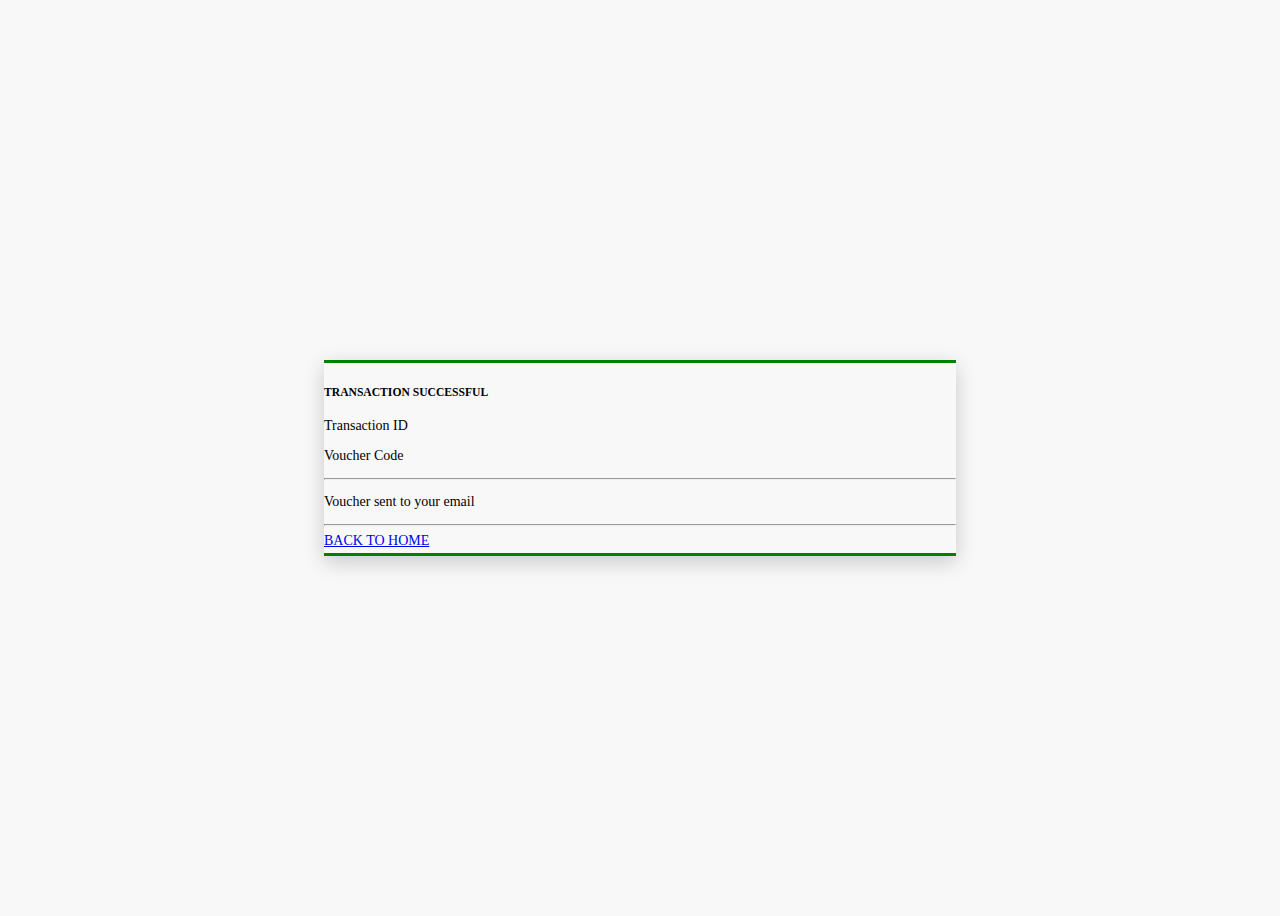
<file: p-success.html>
<!DOCTYPE html>
<html lang="en">

<head>
    <meta charset="UTF-8">
    <meta http-equiv="X-UA-Compatible" content="IE=edge">
    <meta name="viewport" content="width=device-width, initial-scale=1.0">
    <title>Document</title>
    <link href="https://cdn.jsdelivr.net/npm/bootstrap@5.2.1/dist/css/bootstrap.min.css" rel="stylesheet"
        integrity="sha384-iYQeCzEYFbKjA/T2uDLTpkwGzCiq6soy8tYaI1GyVh/UjpbCx/TYkiZhlZB6+fzT" crossorigin="anonymous">
    <link rel="stylesheet" href="style.css">

    <link rel="stylesheet" href="https://cdnjs.cloudflare.com/ajax/libs/font-awesome/6.0.0-beta2/css/all.min.css"
        integrity="sha512-YWzhKL2whUzgiheMoBFwW8CKV4qpHQAEuvilg9FAn5VJUDwKZZxkJNuGM4XkWuk94WCrrwslk8yWNGmY1EduTA=="
        crossorigin="anonymous" referrerpolicy="no-referrer" />

    <link rel="stylesheet" href="https://use.fontawesome.com/releases/v5.5.0/css/all.css"
        integrity="sha384-B4dIYHKNBt8Bc12p+WXckhzcICo0wtJAoU8YZTY5qE0Id1GSseTk6S+L3BlXeVIU" crossorigin="anonymous">


</head>

<body id="body-main">

    <div class="card_aux">
            <div class="p-5 text-center">

                <i class="p_15b fa-4x fa-regular fa-square-check"></i>

                <div>
                    <h5>TRANSACTION SUCCESSFUL</h5>
                    <p>Transaction ID</p>
                    <p>Voucher Code</p>
                </div>
                <hr>
                <p>Voucher sent to your email</p>
                <hr>
                <a href="index.html" class="btn btn-primary">BACK TO HOME</a>
            </div>
    </div>

    <script src="https://cdn.jsdelivr.net/npm/bootstrap@5.2.1/dist/js/bootstrap.bundle.min.js"
        integrity="sha384-u1OknCvxWvY5kfmNBILK2hRnQC3Pr17a+RTT6rIHI7NnikvbZlHgTPOOmMi466C8"
        crossorigin="anonymous"></script>
</body>

</html>
</file>
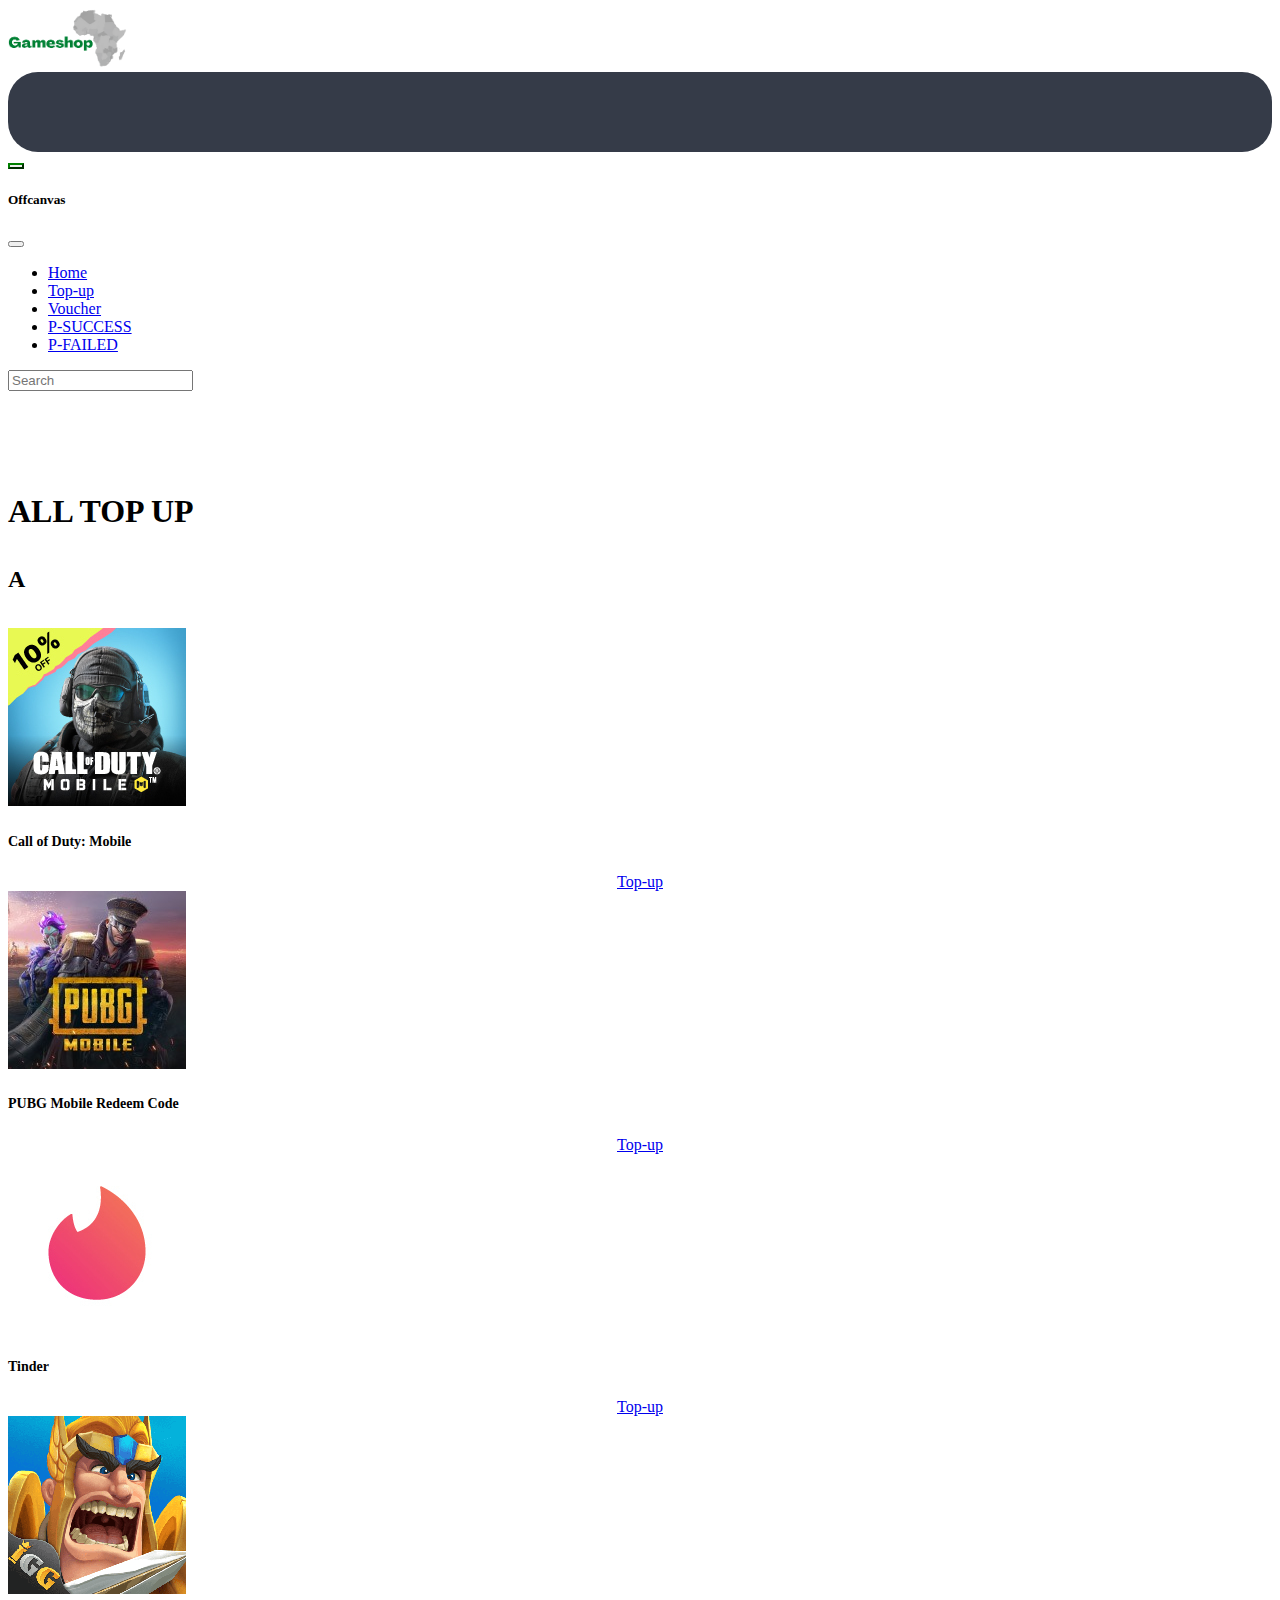
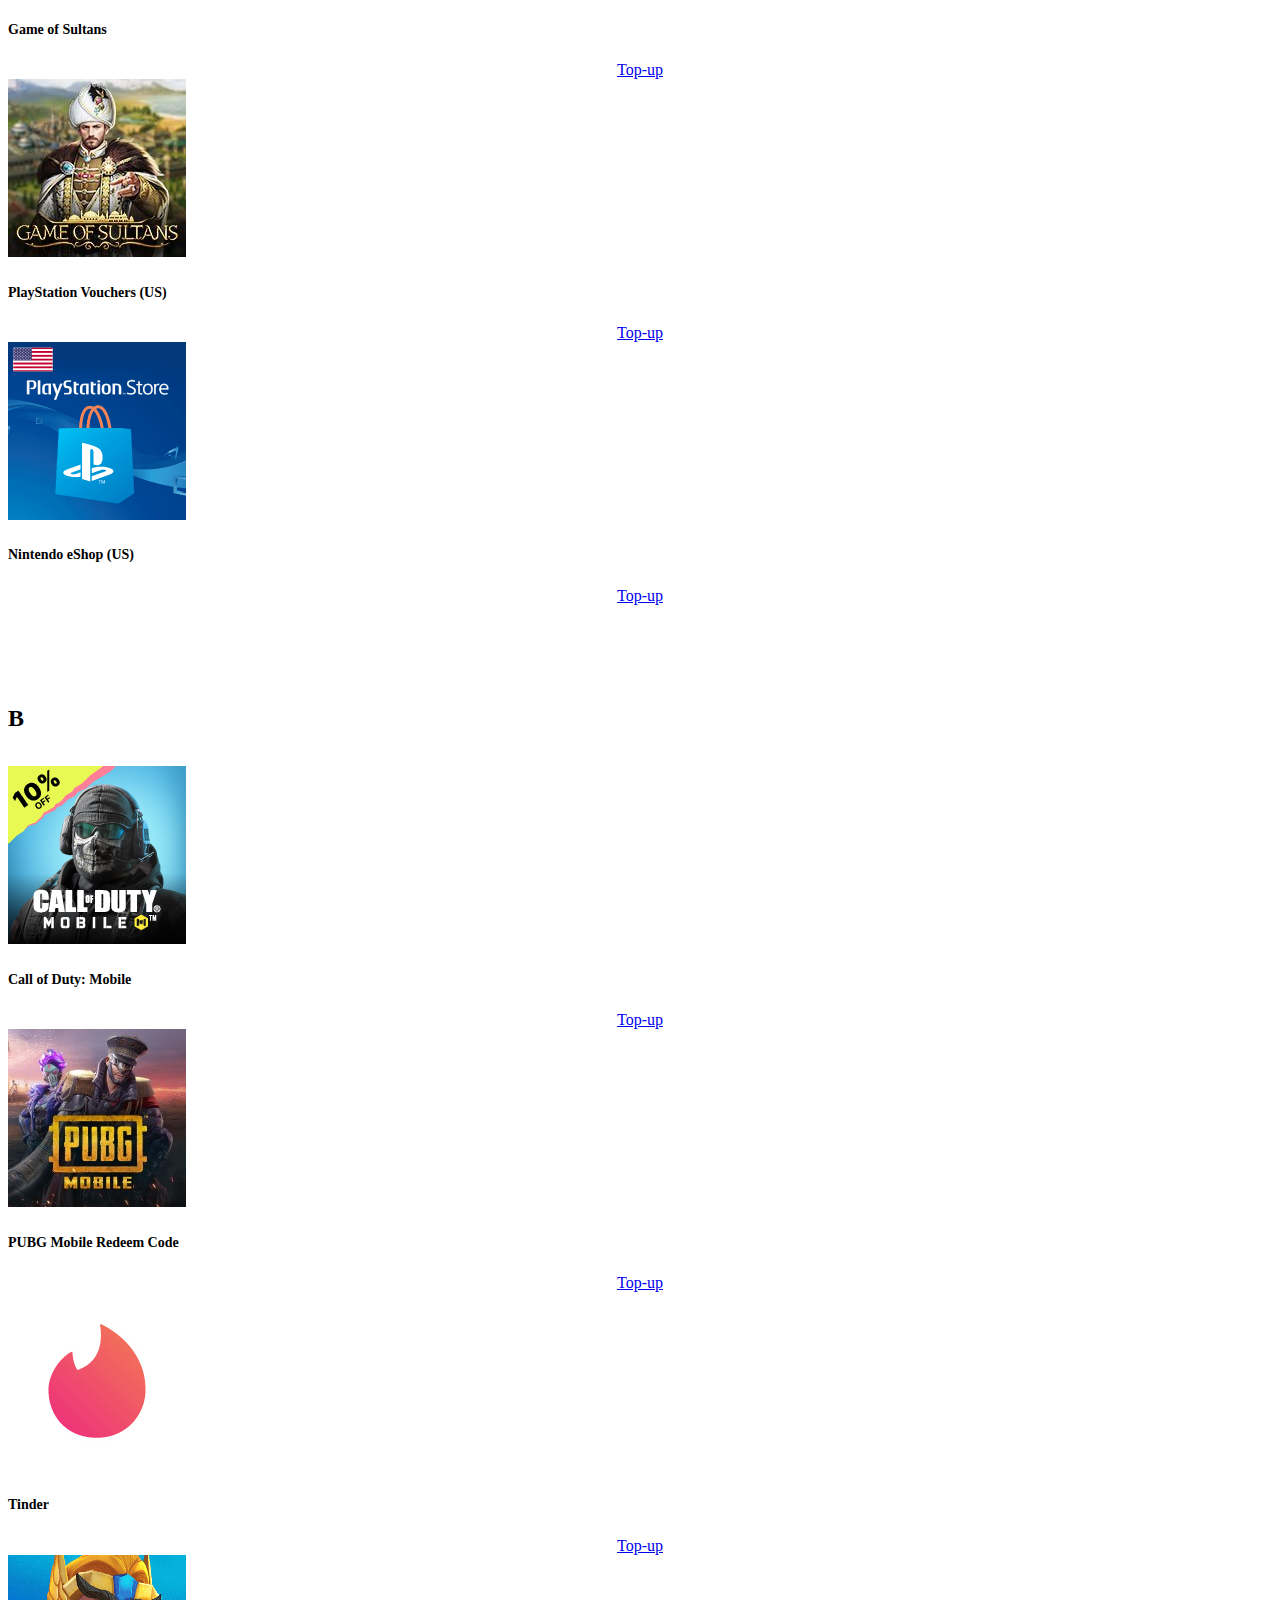
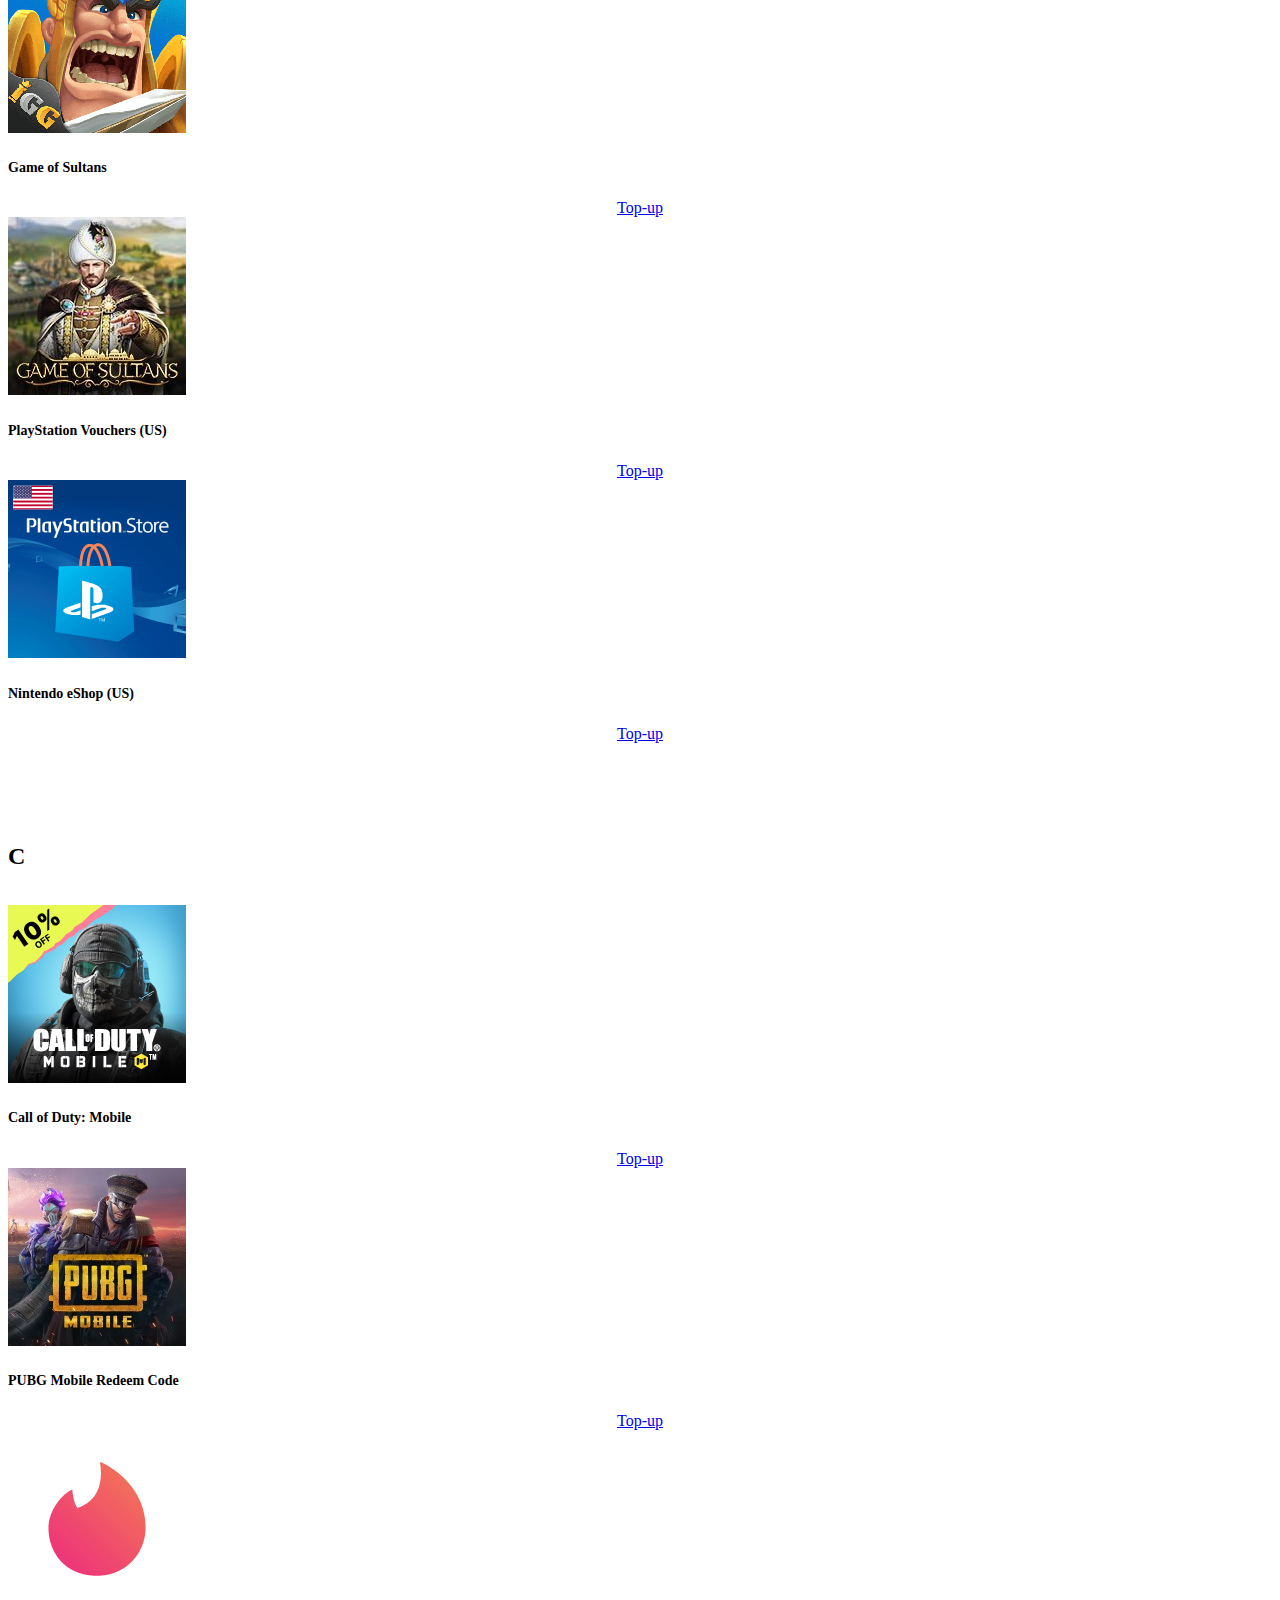
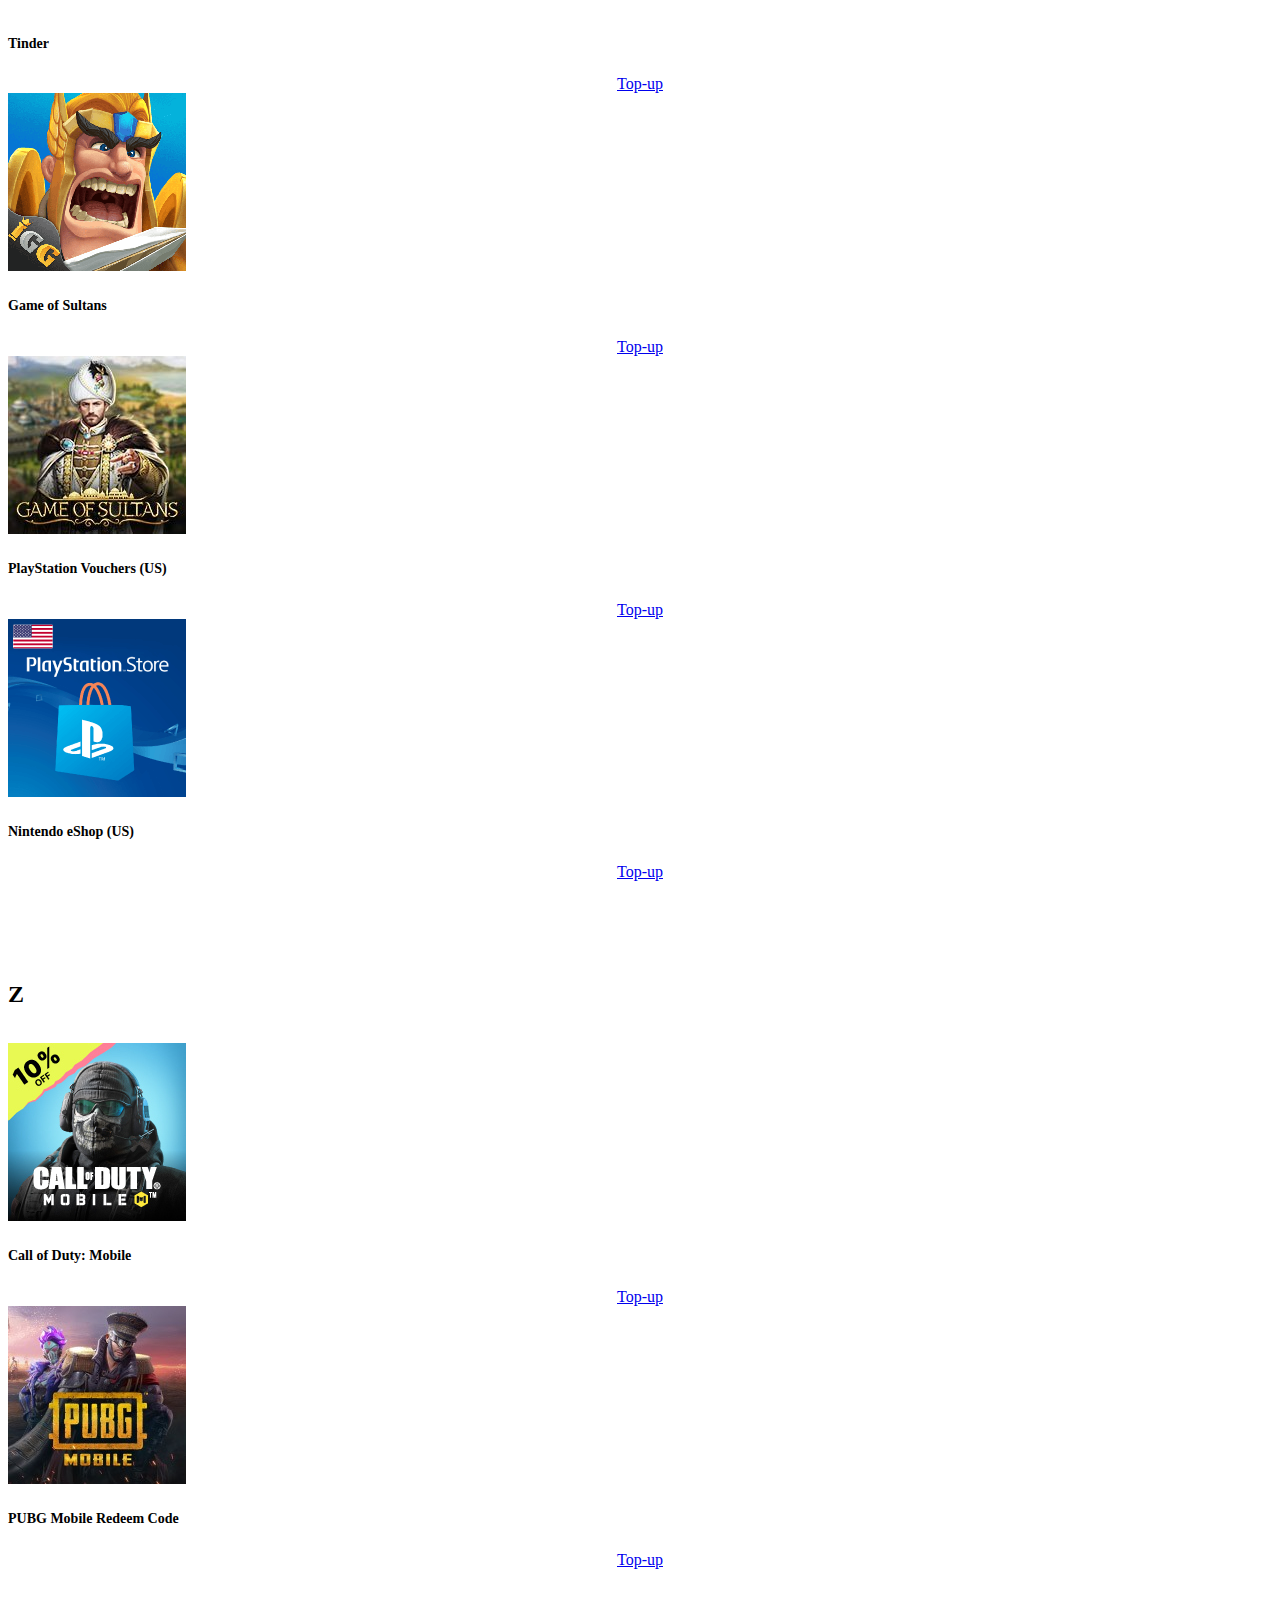
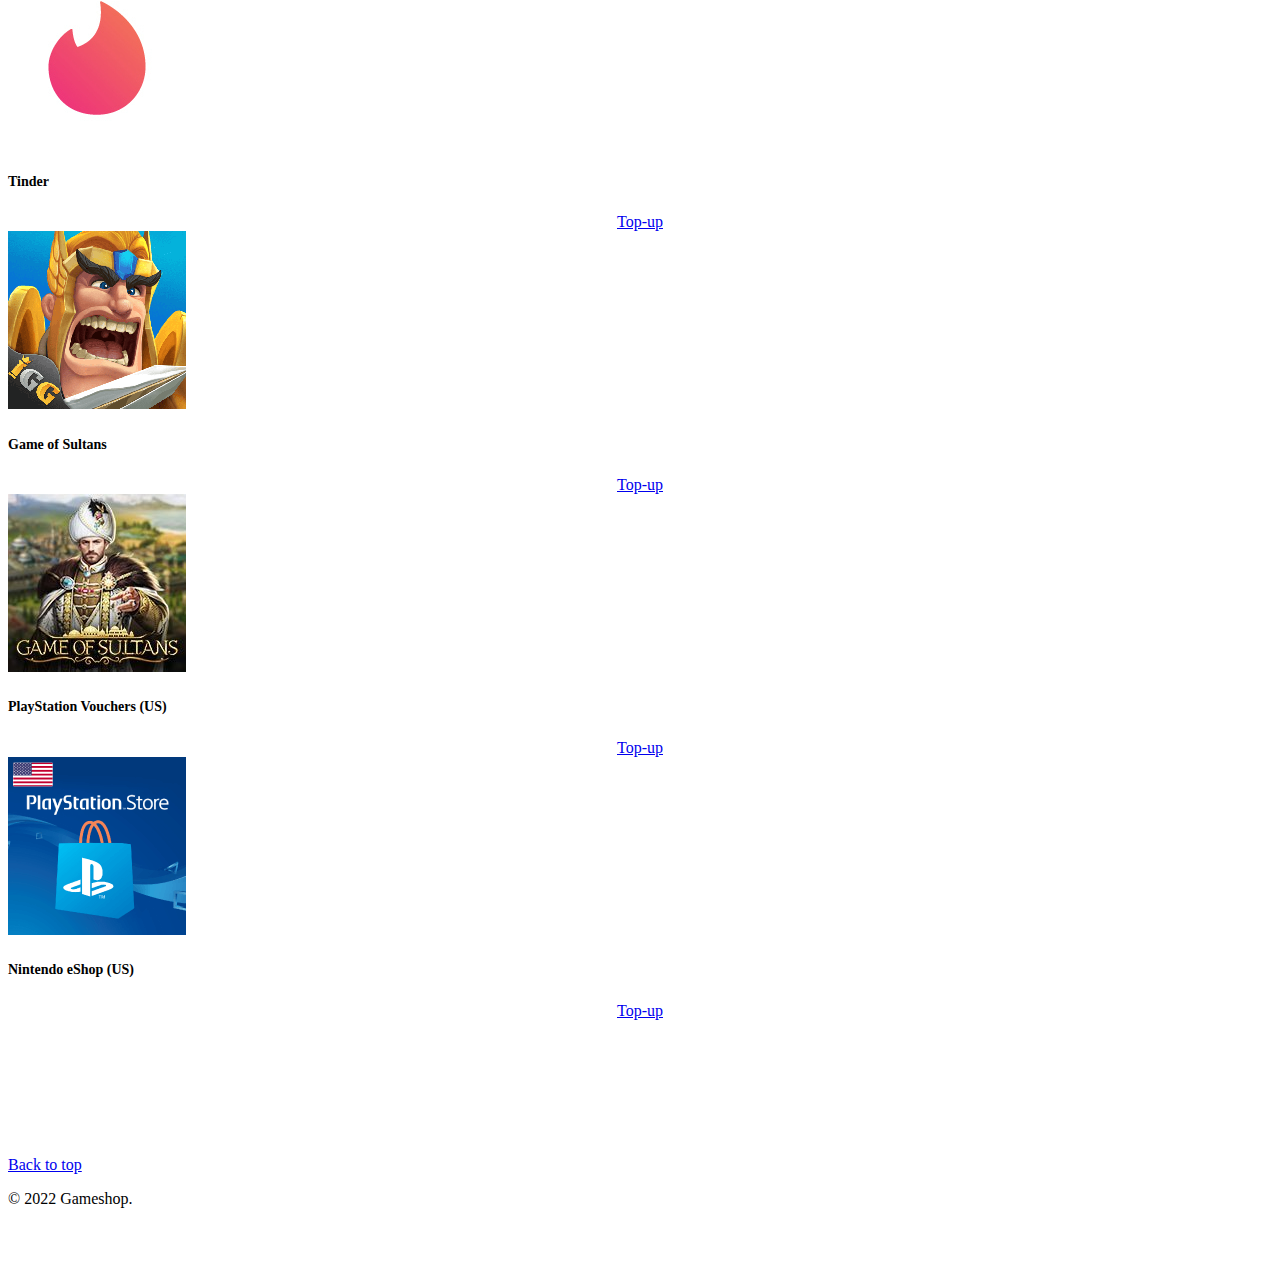
<file: top-up.html>
<!doctype html>
<html lang="en">

<head>
    <meta charset="utf-8">
    <meta name="viewport" content="width=device-width, initial-scale=1">
    <title>Bootstrap demo</title>
    <link href="https://cdn.jsdelivr.net/npm/bootstrap@5.2.1/dist/css/bootstrap.min.css" rel="stylesheet"
        integrity="sha384-iYQeCzEYFbKjA/T2uDLTpkwGzCiq6soy8tYaI1GyVh/UjpbCx/TYkiZhlZB6+fzT" crossorigin="anonymous">
    <link rel="stylesheet" href="style.css">
    <link rel="stylesheet" href="https://use.fontawesome.com/releases/v5.5.0/css/all.css" integrity="sha384-B4dIYHKNBt8Bc12p+WXckhzcICo0wtJAoU8YZTY5qE0Id1GSseTk6S+L3BlXeVIU" crossorigin="anonymous">

</head>

<body>

    <nav class="navbar bg-light fixed-top">
        <div class="container-fluid">
            <a class="navbar-brand" href="index.html">
                <img src="image/Gameshop.png" alt="Bootstrap" width="120" height="60">
            </a>
            <form class="d-flex" role="search">
                <div class="searchbar">
                    <input class="search_input" type="text" name="" placeholder="Search...">
                    <a href="#" class="search_icon"><i class="fas fa-search"></i></a>
                </div>
            </form>
            <button class="navbar-toggler" type="button" data-bs-toggle="offcanvas" data-bs-target="#offcanvasNavbar"
                aria-controls="offcanvasNavbar">
                <span class="navbar-toggler-icon"></span>
            </button>
            <div class="offcanvas offcanvas-end" tabindex="-1" id="offcanvasNavbar"
                aria-labelledby="offcanvasNavbarLabel">
                <div class="offcanvas-header">
                    <h5 class="offcanvas-title" id="offcanvasNavbarLabel">Offcanvas</h5>
                    <button type="button" class="btn-close" data-bs-dismiss="offcanvas" aria-label="Close"></button>
                </div>
                <div class="offcanvas-body">
                    <ul class="navbar-nav justify-content-end flex-grow-1 pe-3">
                        <li class="nav-item">
                            <a class="nav-link active" aria-current="page" href="index.html">Home</a>
                        </li>
                        <li class="nav-item">
                            <a class="nav-link" href="top-up.html">Top-up</a>
                        </li>
                        <li class="nav-item">
                            <a class="nav-link" href="voucher.html">Voucher</a>
                        </li>
                        <li class="nav-item">
                            <a class="nav-link" href="p-success.html">P-SUCCESS</a>
                        </li>
                        <li class="nav-item">
                            <a class="nav-link" href="p-failed.html">P-FAILED</a>
                        </li>
                    </ul>
                    <form class="d-flex" role="search">
                        <input class="form-control me-2" type="search" placeholder="Search" aria-label="Search">
                    </form>
                </div>
            </div>
        </div>
    </nav>


    <div class="container p_80t">
        <h1 class="p_15b">ALL TOP UP</h1>

        <div class="p_15b d-flex align-items-center justify-content-between">
            <h2>A</h2>
        </div>

        <div class="row row-cols-3 row-cols-sm-3 row-cols-md-5 row-cols-lg-6 g-4">
            <div class="col">
                <div class="card h-100">
                    <img src="image/c1.jpeg" class="card-img-top" alt="">
                    <div data-v-16b318a8="" class="card-boup"></div>
                    <div class="card-body text-center">
                        <h5 class="smf card-title">Call of Duty: Mobile</h5>
                    </div>
                    <div class="card-footer">
                        <a href="game.html" class="btn btn-primary">Top-up</a>
                    </div>
                </div>
            </div>
            <div class="col">
                <div class="card h-100">
                    <img src="image/c2.jpeg" class="card-img-top" alt="">
                    <div data-v-16b318a8="" class="card-boup"></div>
                    <div class="card-body text-center">
                        <h5 class="smf card-title">PUBG Mobile Redeem Code</h5>
                    </div>
                    <div class="card-footer">
                        <a href="game.html" class="btn btn-primary">Top-up</a>
                    </div>
                </div>
            </div>
            <div class="col">
                <div class="card h-100">
                    <img src="image/c3.jpeg" class="card-img-top" alt="">
                    <div data-v-16b318a8="" class="card-boup"></div>
                    <div class="card-body text-center">
                        <h5 class="smf card-title">Tinder</h5>
                    </div>
                    <div class="card-footer">
                        <a href="game.html" class="btn btn-primary">Top-up</a>
                    </div>
                </div>
            </div>
            <div class="col">
                <div class="card h-100">
                    <img src="image/c4.png" class="card-img-top" alt="">
                    <div data-v-16b318a8="" class="card-boup"></div>
                    <div class="card-body text-center">
                        <h5 class="smf card-title">Game of Sultans</h5>
                    </div>
                    <div class="card-footer">
                        <a href="game.html" class="btn btn-primary">Top-up</a>
                    </div>
                </div>
            </div>
            <div class="col">
                <div class="card h-100">
                    <img src="image/c5.jpeg" class="card-img-top" alt="">
                    <div data-v-16b318a8="" class="card-boup"></div>
                    <div class="card-body text-center">
                        <h5 class="smf card-title">PlayStation Vouchers (US)</h5>
                    </div>
                    <div class="card-footer">
                        <a href="game.html" class="btn btn-primary">Top-up</a>
                    </div>
                </div>
            </div>
            <div class="col">
                <div class="card h-100">
                    <img src="image/c6.png" class="card-img-top" alt="">
                    <div data-v-16b318a8="" class="card-boup"></div>
                    <div class="card-body text-center">
                        <h5 class="smf card-title">Nintendo eShop (US)</h5>
                    </div>
                    <div class="card-footer">
                        <a href="game.html" class="btn btn-primary">Top-up</a>
                    </div>
                </div>
            </div>
        </div>
    </div>

    <div class="container p_80t">
        <div class="p_15b d-flex align-item-centers justify-content-between">
            <h2>B</h2>
        </div>

        <div class="row row-cols-3 row-cols-sm-3 row-cols-md-5 row-cols-lg-6 g-4">
            <div class="col">
                <div class="card h-100">
                    <img src="image/c1.jpeg" class="card-img-top" alt="">
                    <div data-v-16b318a8="" class="card-boup"></div>
                    <div class="card-body text-center">
                        <h5 class="smf card-title">Call of Duty: Mobile</h5>
                    </div>
                    <div class="card-footer">
                        <a href="game.html" class="btn btn-primary">Top-up</a>
                    </div>
                </div>
            </div>
            <div class="col">
                <div class="card h-100">
                    <img src="image/c2.jpeg" class="card-img-top" alt="">
                    <div data-v-16b318a8="" class="card-boup"></div>
                    <div class="card-body text-center">
                        <h5 class="smf card-title">PUBG Mobile Redeem Code</h5>
                    </div>
                    <div class="card-footer">
                        <a href="game.html" class="btn btn-primary">Top-up</a>
                    </div>
                </div>
            </div>
            <div class="col">
                <div class="card h-100">
                    <img src="image/c3.jpeg" class="card-img-top" alt="">
                    <div data-v-16b318a8="" class="card-boup"></div>
                    <div class="card-body text-center">
                        <h5 class="smf card-title">Tinder</h5>
                    </div>
                    <div class="card-footer">
                        <a href="game.html" class="btn btn-primary">Top-up</a>
                    </div>
                </div>
            </div>
            <div class="col">
                <div class="card h-100">
                    <img src="image/c4.png" class="card-img-top" alt="">
                    <div data-v-16b318a8="" class="card-boup"></div>
                    <div class="card-body text-center">
                        <h5 class="smf card-title">Game of Sultans</h5>
                    </div>
                    <div class="card-footer">
                        <a href="game.html" class="btn btn-primary">Top-up</a>
                    </div>
                </div>
            </div>
            <div class="col">
                <div class="card h-100">
                    <img src="image/c5.jpeg" class="card-img-top" alt="">
                    <div data-v-16b318a8="" class="card-boup"></div>
                    <div class="card-body text-center">
                        <h5 class="smf card-title">PlayStation Vouchers (US)</h5>
                    </div>
                    <div class="card-footer">
                        <a href="game.html" class="btn btn-primary">Top-up</a>
                    </div>
                </div>
            </div>
            <div class="col">
                <div class="card h-100">
                    <img src="image/c6.png" class="card-img-top" alt="">
                    <div data-v-16b318a8="" class="card-boup"></div>
                    <div class="card-body text-center">
                        <h5 class="smf card-title">Nintendo eShop (US)</h5>
                    </div>
                    <div class="card-footer">
                        <a href="game.html" class="btn btn-primary">Top-up</a>
                    </div>
                </div>
            </div>
        </div>
    </div>

    <div class="container p_80t">
        <div class="p_15b d-flex align-item-centers justify-content-between">
            <h2>C</h2>
        </div>

        <div class="row row-cols-3 row-cols-sm-3 row-cols-md-5 row-cols-lg-6 g-4">
            <div class="col">
                <div class="card h-100">
                    <img src="image/c1.jpeg" class="card-img-top" alt="">
                    <div data-v-16b318a8="" class="card-boup"></div>
                    <div class="card-body text-center">
                        <h5 class="smf card-title">Call of Duty: Mobile</h5>
                    </div>
                    <div class="card-footer">
                        <a href="game.html" class="btn btn-primary">Top-up</a>
                    </div>
                </div>
            </div>
            <div class="col">
                <div class="card h-100">
                    <img src="image/c2.jpeg" class="card-img-top" alt="">
                    <div data-v-16b318a8="" class="card-boup"></div>
                    <div class="card-body text-center">
                        <h5 class="smf card-title">PUBG Mobile Redeem Code</h5>
                    </div>
                    <div class="card-footer">
                        <a href="game.html" class="btn btn-primary">Top-up</a>
                    </div>
                </div>
            </div>
            <div class="col">
                <div class="card h-100">
                    <img src="image/c3.jpeg" class="card-img-top" alt="">
                    <div data-v-16b318a8="" class="card-boup"></div>
                    <div class="card-body text-center">
                        <h5 class="smf card-title">Tinder</h5>
                    </div>
                    <div class="card-footer">
                        <a href="game.html" class="btn btn-primary">Top-up</a>
                    </div>
                </div>
            </div>
            <div class="col">
                <div class="card h-100">
                    <img src="image/c4.png" class="card-img-top" alt="">
                    <div data-v-16b318a8="" class="card-boup"></div>
                    <div class="card-body text-center">
                        <h5 class="smf card-title">Game of Sultans</h5>
                    </div>
                    <div class="card-footer">
                        <a href="game.html" class="btn btn-primary">Top-up</a>
                    </div>
                </div>
            </div>
            <div class="col">
                <div class="card h-100">
                    <img src="image/c5.jpeg" class="card-img-top" alt="">
                    <div data-v-16b318a8="" class="card-boup"></div>
                    <div class="card-body text-center">
                        <h5 class="smf card-title">PlayStation Vouchers (US)</h5>
                    </div>
                    <div class="card-footer">
                        <a href="game.html" class="btn btn-primary">Top-up</a>
                    </div>
                </div>
            </div>
            <div class="col">
                <div class="card h-100">
                    <img src="image/c6.png" class="card-img-top" alt="">
                    <div data-v-16b318a8="" class="card-boup"></div>
                    <div class="card-body text-center">
                        <h5 class="smf card-title">Nintendo eShop (US)</h5>
                    </div>
                    <div class="card-footer">
                        <a href="game.html" class="btn btn-primary">Top-up</a>
                    </div>
                </div>
            </div>
        </div>
    </div>

    <div class="container p_80t p_80b">
        <div class="p_15b d-flex align-item-centers justify-content-between">
            <h2>Z</h2>
        </div>

        <div class="row row-cols-3 row-cols-sm-3 row-cols-md-5 row-cols-lg-6 g-4">
            <div class="col">
                <div class="card h-100">
                    <img src="image/c1.jpeg" class="card-img-top" alt="">
                    <div data-v-16b318a8="" class="card-boup"></div>
                    <div class="card-body text-center">
                        <h5 class="smf card-title">Call of Duty: Mobile</h5>
                    </div>
                    <div class="card-footer">
                        <a href="game.html" class="btn btn-primary">Top-up</a>
                    </div>
                </div>
            </div>
            <div class="col">
                <div class="card h-100">
                    <img src="image/c2.jpeg" class="card-img-top" alt="">
                    <div data-v-16b318a8="" class="card-boup"></div>
                    <div class="card-body text-center">
                        <h5 class="smf card-title">PUBG Mobile Redeem Code</h5>
                    </div>
                    <div class="card-footer">
                        <a href="game.html" class="btn btn-primary">Top-up</a>
                    </div>
                </div>
            </div>
            <div class="col">
                <div class="card h-100">
                    <img src="image/c3.jpeg" class="card-img-top" alt="">
                    <div data-v-16b318a8="" class="card-boup"></div>
                    <div class="card-body text-center">
                        <h5 class="smf card-title">Tinder</h5>
                    </div>
                    <div class="card-footer">
                        <a href="game.html" class="btn btn-primary">Top-up</a>
                    </div>
                </div>
            </div>
            <div class="col">
                <div class="card h-100">
                    <img src="image/c4.png" class="card-img-top" alt="">
                    <div data-v-16b318a8="" class="card-boup"></div>
                    <div class="card-body text-center">
                        <h5 class="smf card-title">Game of Sultans</h5>
                    </div>
                    <div class="card-footer">
                        <a href="game.html" class="btn btn-primary">Top-up</a>
                    </div>
                </div>
            </div>
            <div class="col">
                <div class="card h-100">
                    <img src="image/c5.jpeg" class="card-img-top" alt="">
                    <div data-v-16b318a8="" class="card-boup"></div>
                    <div class="card-body text-center">
                        <h5 class="smf card-title">PlayStation Vouchers (US)</h5>
                    </div>
                    <div class="card-footer">
                        <a href="game.html" class="btn btn-primary">Top-up</a>
                    </div>
                </div>
            </div>
            <div class="col">
                <div class="card h-100">
                    <img src="image/c6.png" class="card-img-top" alt="">
                    <div data-v-16b318a8="" class="card-boup"></div>
                    <div class="card-body text-center">
                        <h5 class="smf card-title">Nintendo eShop (US)</h5>
                    </div>
                    <div class="card-footer">
                        <a href="game.html" class="btn btn-primary">Top-up</a>
                    </div>
                </div>
            </div>
        </div>
    </div>
    <div class="container-fluid bg-light">
        <footer class="p_40b p_40t container">
            <p class="float-end"><a href="#">Back to top</a></p>
            <p>© 2022 Gameshop.</p>
        </footer>
    </div>
    <script src="https://cdn.jsdelivr.net/npm/bootstrap@5.2.1/dist/js/bootstrap.bundle.min.js"
        integrity="sha384-u1OknCvxWvY5kfmNBILK2hRnQC3Pr17a+RTT6rIHI7NnikvbZlHgTPOOmMi466C8"
        crossorigin="anonymous"></script>
</body>

</html>
</file>
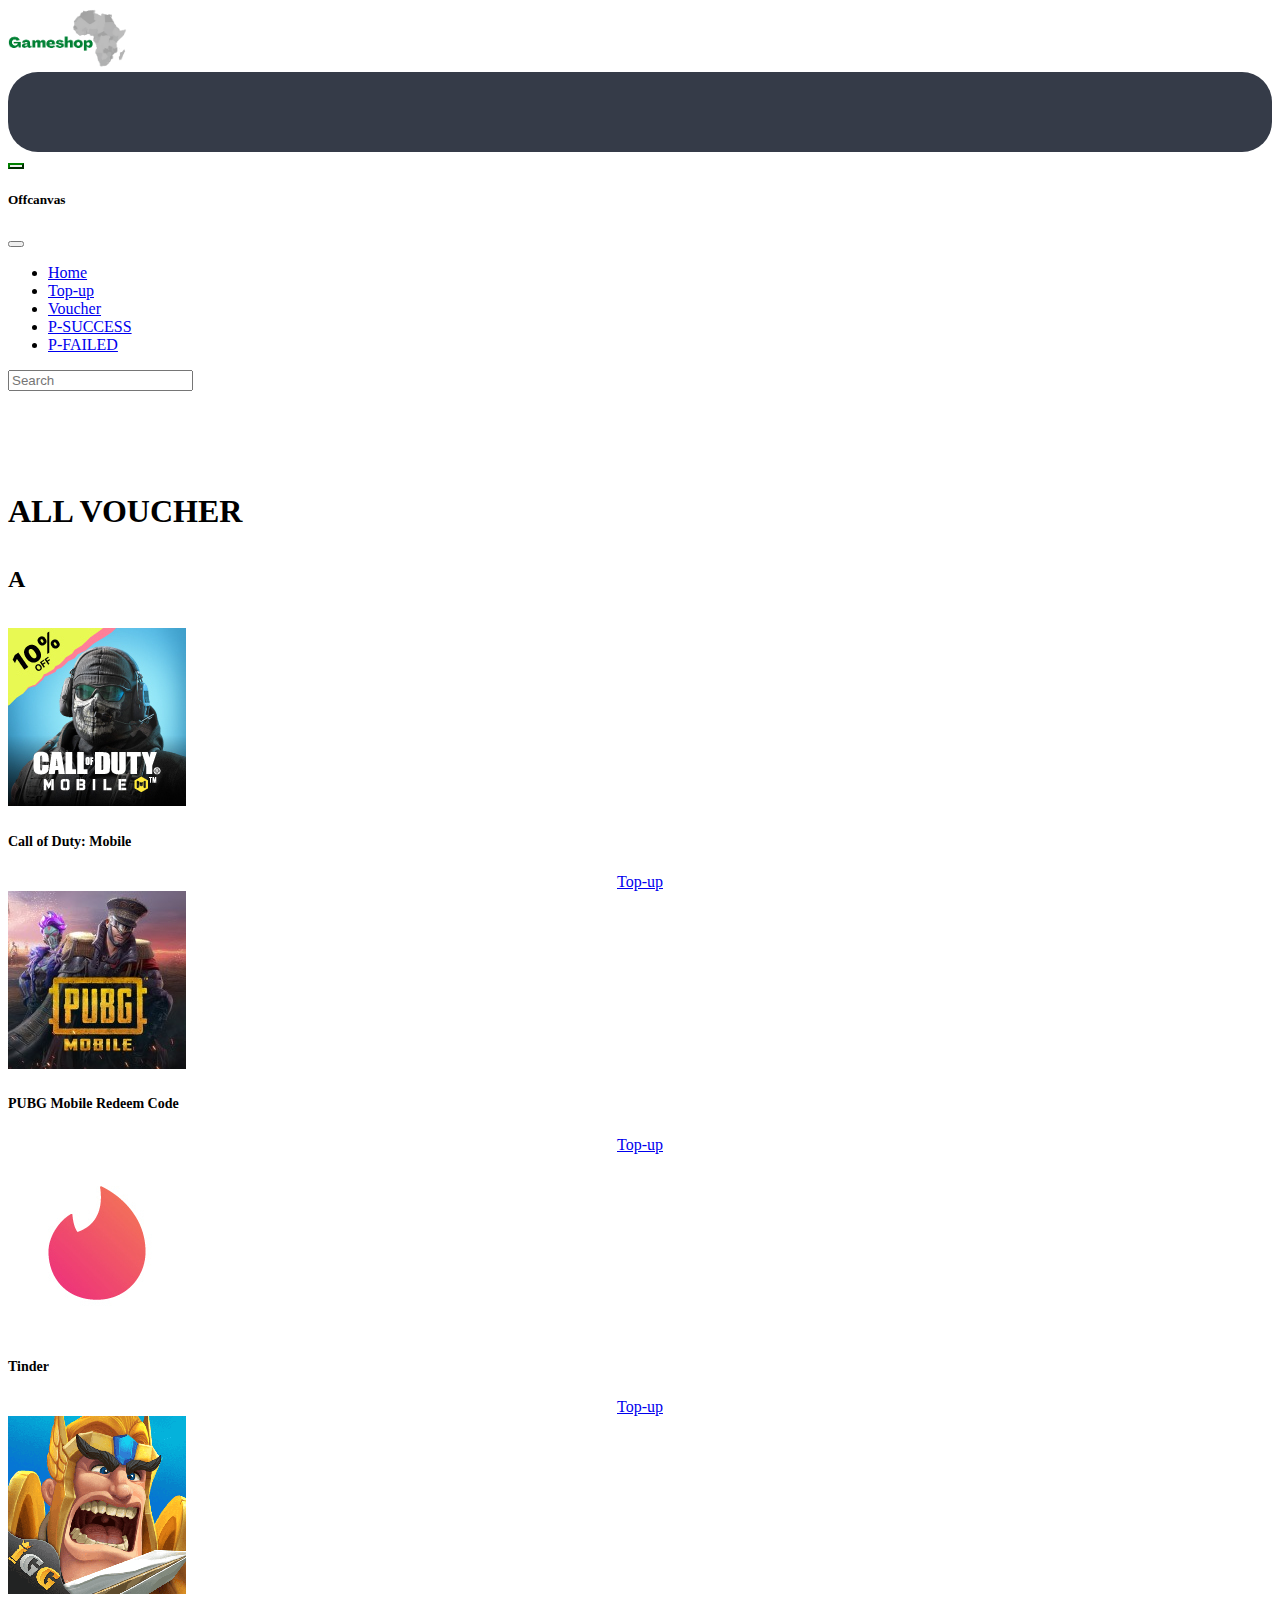
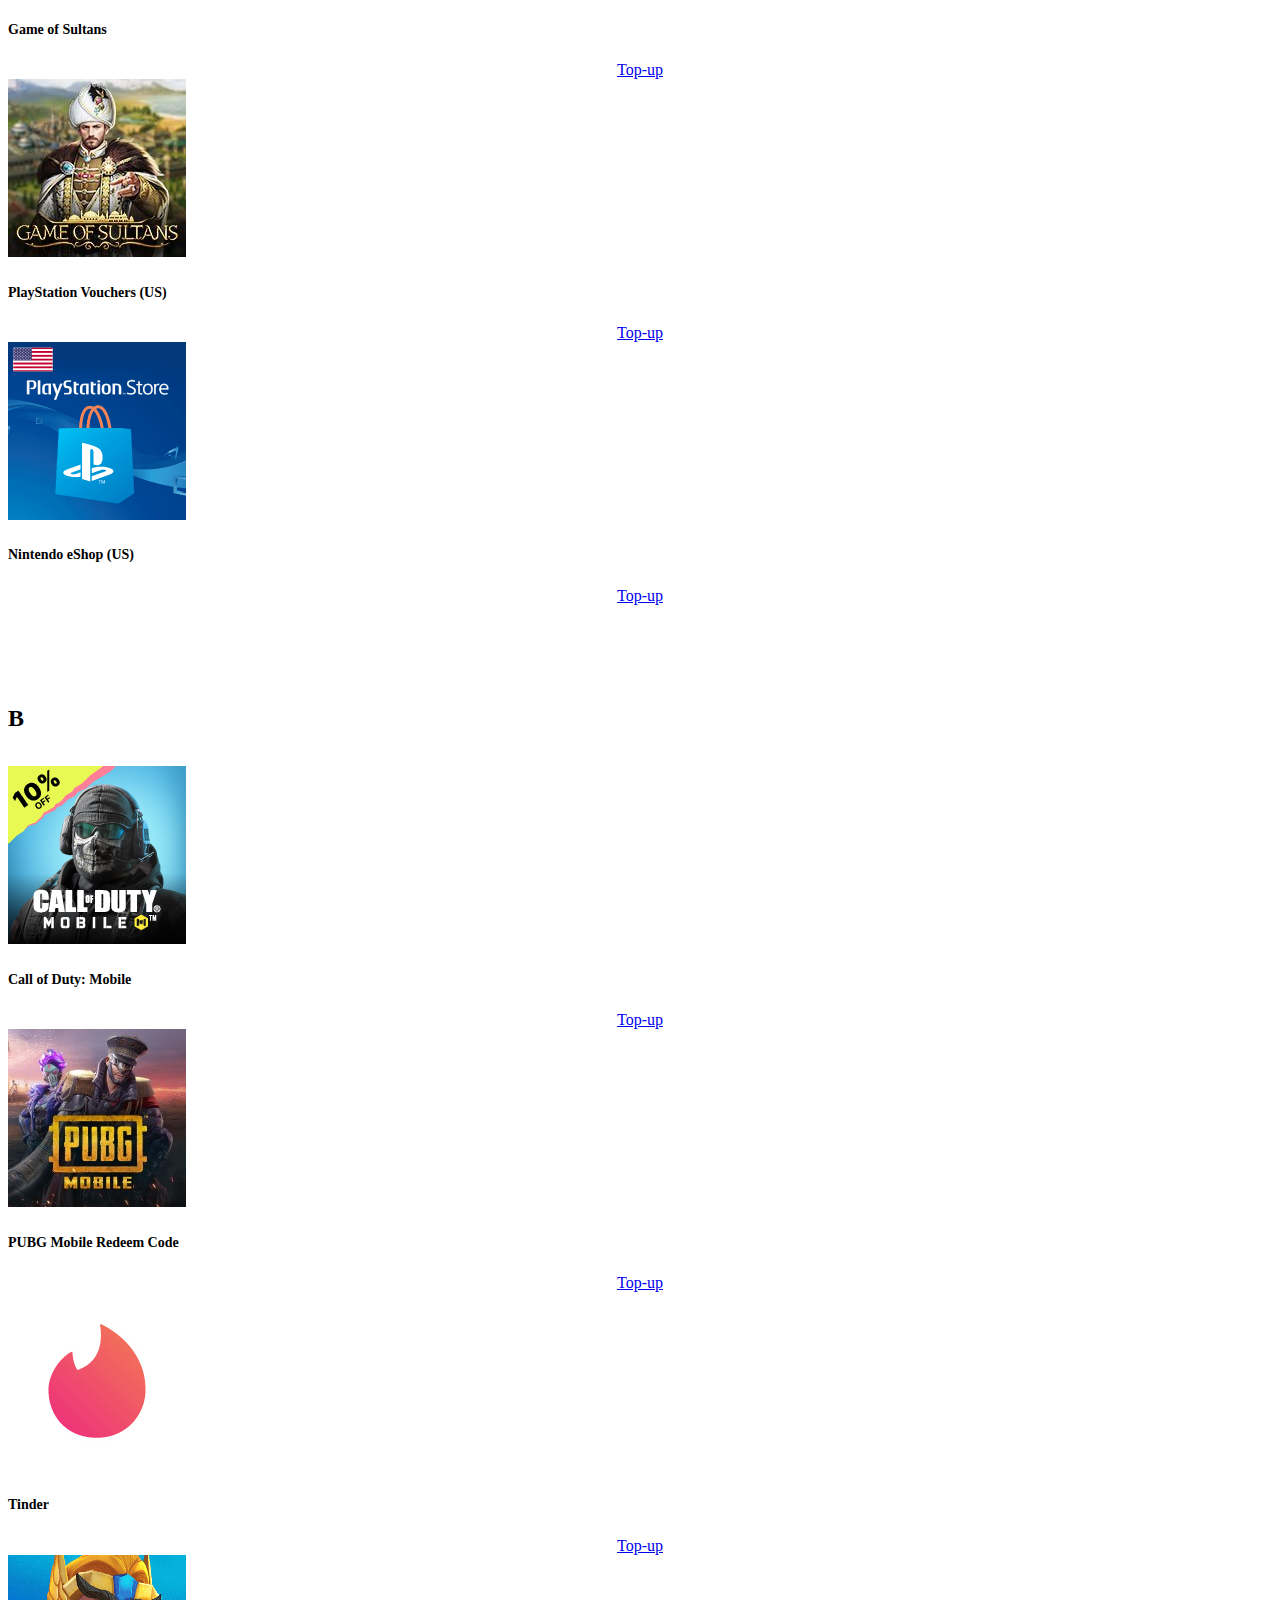
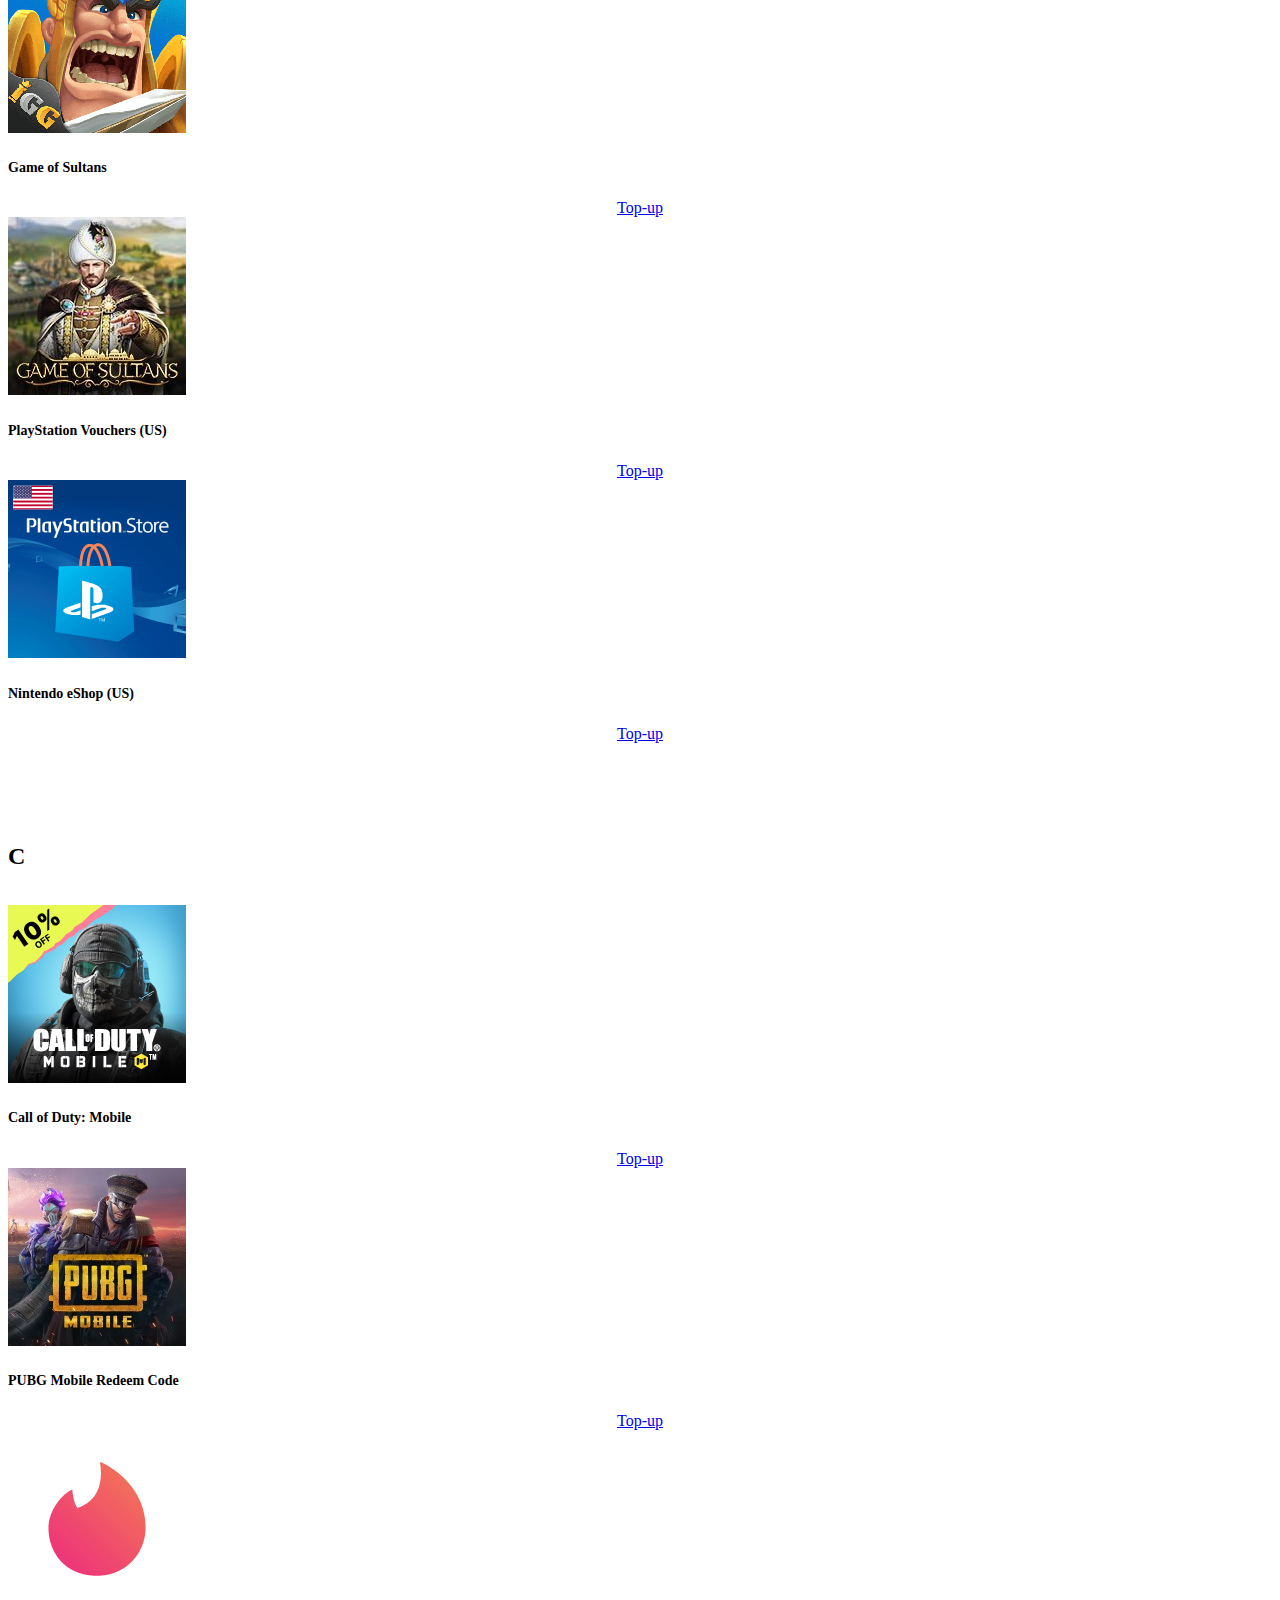
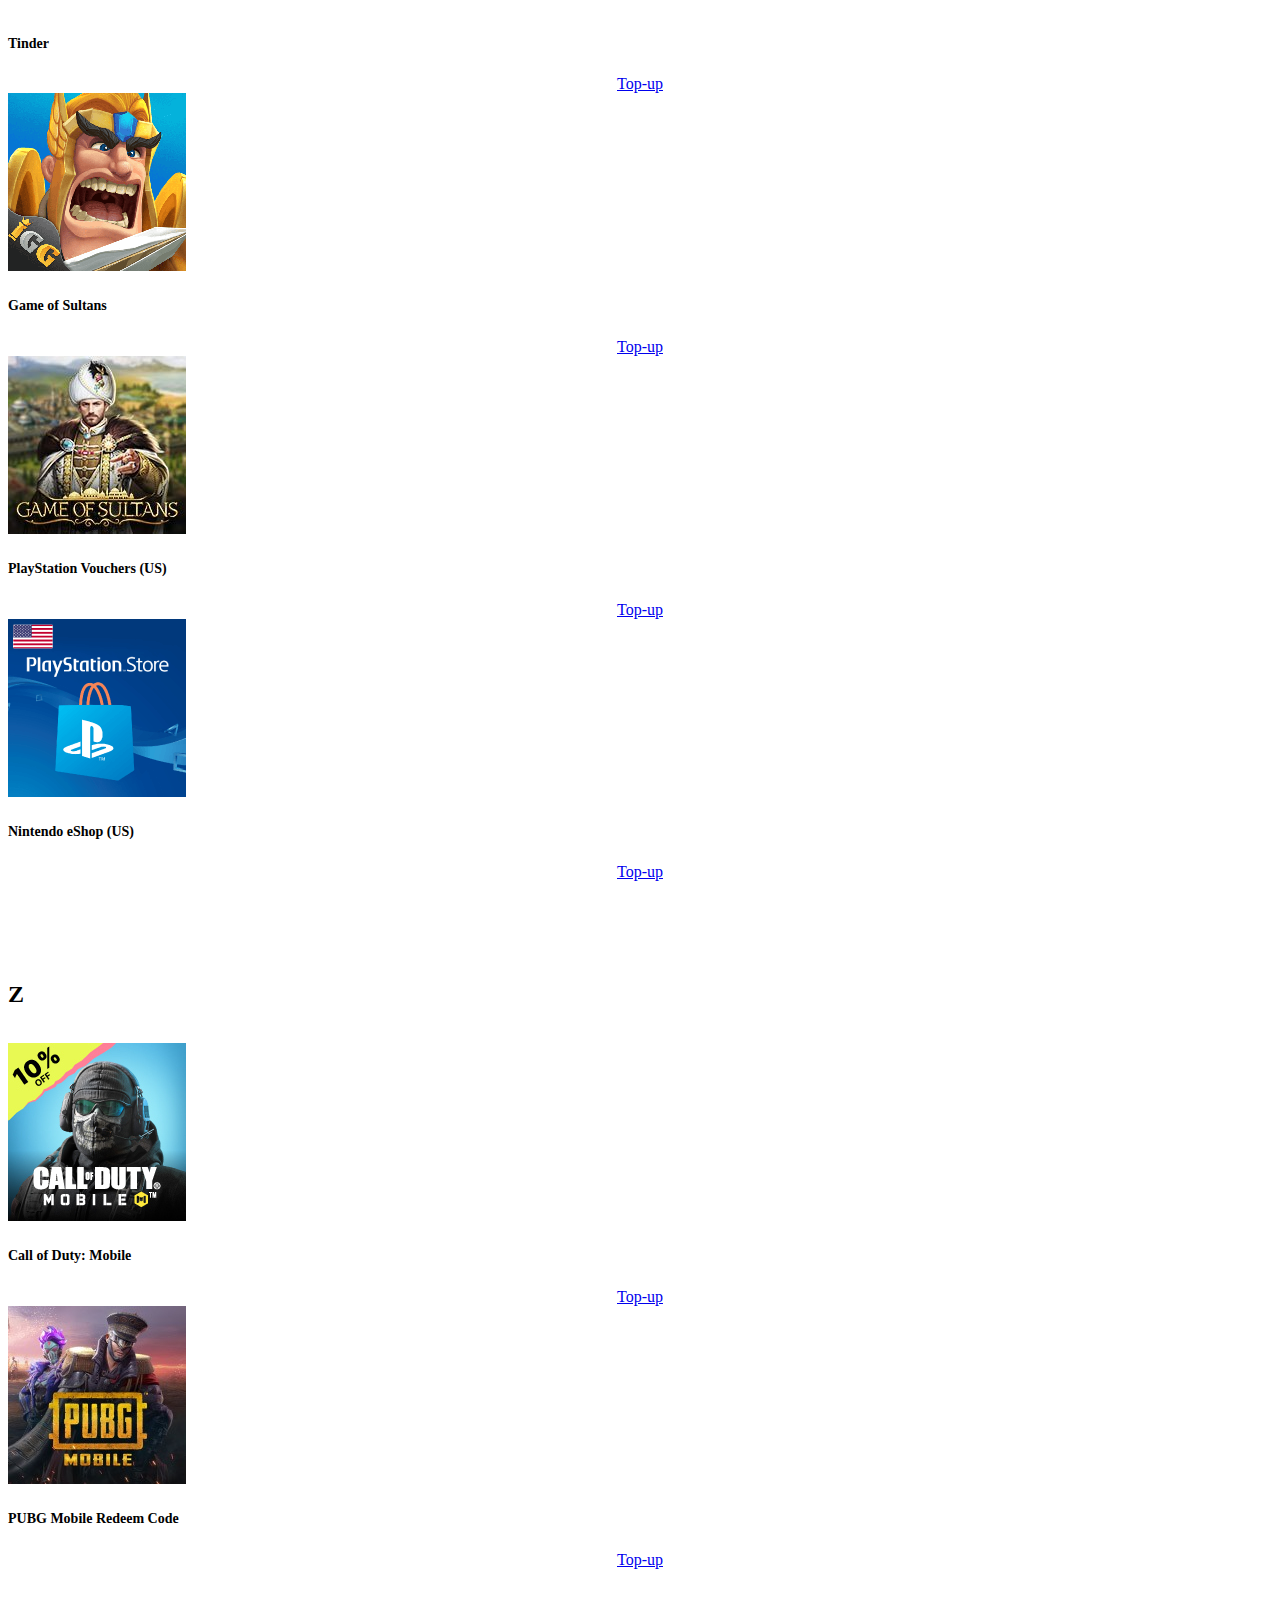
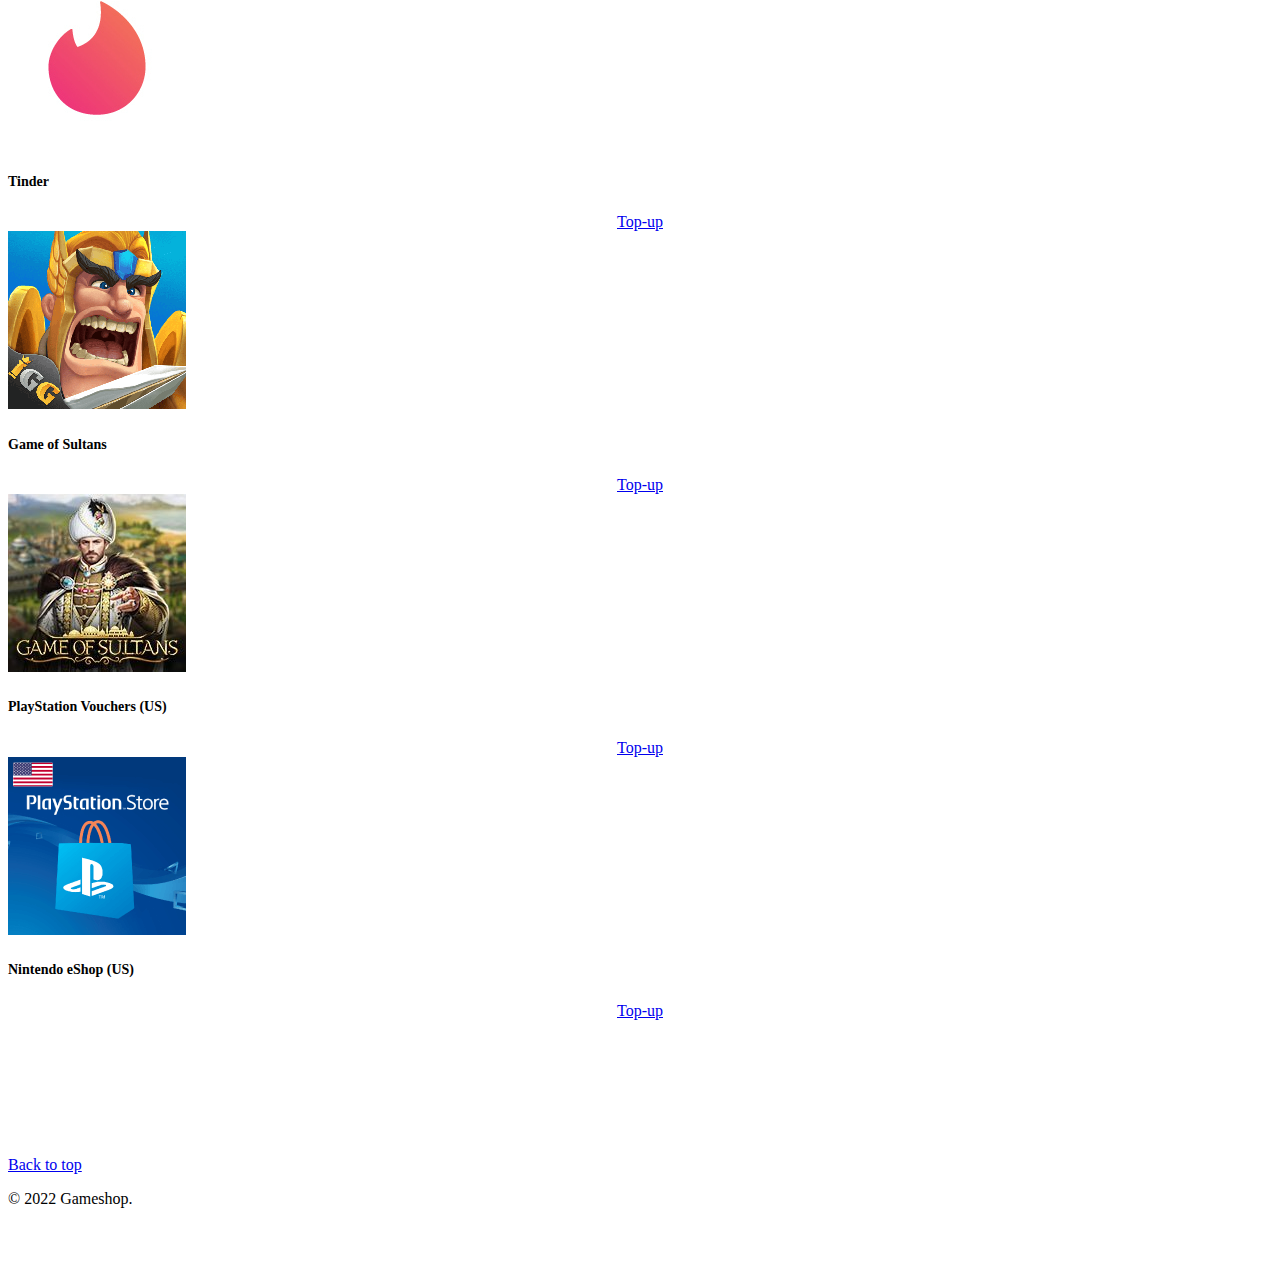
<file: voucher.html>
<!doctype html>
<html lang="en">

<head>
    <meta charset="utf-8">
    <meta name="viewport" content="width=device-width, initial-scale=1">
    <title>Bootstrap demo</title>
    <link href="https://cdn.jsdelivr.net/npm/bootstrap@5.2.1/dist/css/bootstrap.min.css" rel="stylesheet"
        integrity="sha384-iYQeCzEYFbKjA/T2uDLTpkwGzCiq6soy8tYaI1GyVh/UjpbCx/TYkiZhlZB6+fzT" crossorigin="anonymous">
    <link rel="stylesheet" href="style.css">
    <link rel="stylesheet" href="https://use.fontawesome.com/releases/v5.5.0/css/all.css" integrity="sha384-B4dIYHKNBt8Bc12p+WXckhzcICo0wtJAoU8YZTY5qE0Id1GSseTk6S+L3BlXeVIU" crossorigin="anonymous">


</head>

<body>

    <nav class="navbar bg-light fixed-top">
        <div class="container-fluid">
            <a class="navbar-brand" href="index.html">
                <img src="image/Gameshop.png" alt="Bootstrap" width="120" height="60">
            </a>
            <form class="d-flex" role="search">
                <div class="searchbar">
                    <input class="search_input" type="text" name="" placeholder="Search...">
                    <a href="#" class="search_icon"><i class="fas fa-search"></i></a>
                </div>
            </form>
            <button class="navbar-toggler" type="button" data-bs-toggle="offcanvas" data-bs-target="#offcanvasNavbar"
                aria-controls="offcanvasNavbar">
                <span class="navbar-toggler-icon"></span>
            </button>
            <div class="offcanvas offcanvas-end" tabindex="-1" id="offcanvasNavbar"
                aria-labelledby="offcanvasNavbarLabel">
                <div class="offcanvas-header">
                    <h5 class="offcanvas-title" id="offcanvasNavbarLabel">Offcanvas</h5>
                    <button type="button" class="btn-close" data-bs-dismiss="offcanvas" aria-label="Close"></button>
                </div>
                <div class="offcanvas-body">
                    <ul class="navbar-nav justify-content-end flex-grow-1 pe-3">
                        <li class="nav-item">
                            <a class="nav-link active" aria-current="page" href="index.html">Home</a>
                        </li>
                        <li class="nav-item">
                            <a class="nav-link" href="top-up.html">Top-up</a>
                        </li>
                        <li class="nav-item">
                            <a class="nav-link" href="voucher.html">Voucher</a>
                        </li>
                        <li class="nav-item">
                            <a class="nav-link" href="p-success.html">P-SUCCESS</a>
                        </li>
                        <li class="nav-item">
                            <a class="nav-link" href="p-failed.html">P-FAILED</a>
                        </li>
                    </ul>
                    <form class="d-flex" role="search">
                        <input class="form-control me-2" type="search" placeholder="Search" aria-label="Search">
                    </form>
                </div>
            </div>
        </div>
    </nav>


    <div class="container p_80t">
        <h1 class="p_15b">ALL VOUCHER</h1>

        <div class="p_15b d-flex align-items-center justify-content-between">
            <h2>A</h2>
        </div>

        <div class="row row-cols-3 row-cols-sm-3 row-cols-md-5 row-cols-lg-6 g-4">
            <div class="col">
                <div class="card h-100">
                    <img src="image/c1.jpeg" class="card-img-top" alt="">
                    <div data-v-16b318a8="" class="card-boup"></div>
                    <div class="card-body text-center">
                        <h5 class="smf card-title">Call of Duty: Mobile</h5>
                    </div>
                    <div class="card-footer">
                        <a href="game.html" class="btn btn-primary">Top-up</a>
                    </div>
                </div>
            </div>
            <div class="col">
                <div class="card h-100">
                    <img src="image/c2.jpeg" class="card-img-top" alt="">
                    <div data-v-16b318a8="" class="card-boup"></div>
                    <div class="card-body text-center">
                        <h5 class="smf card-title">PUBG Mobile Redeem Code</h5>
                    </div>
                    <div class="card-footer">
                        <a href="game.html" class="btn btn-primary">Top-up</a>
                    </div>
                </div>
            </div>
            <div class="col">
                <div class="card h-100">
                    <img src="image/c3.jpeg" class="card-img-top" alt="">
                    <div data-v-16b318a8="" class="card-boup"></div>
                    <div class="card-body text-center">
                        <h5 class="smf card-title">Tinder</h5>
                    </div>
                    <div class="card-footer">
                        <a href="game.html" class="btn btn-primary">Top-up</a>
                    </div>
                </div>
            </div>
            <div class="col">
                <div class="card h-100">
                    <img src="image/c4.png" class="card-img-top" alt="">
                    <div data-v-16b318a8="" class="card-boup"></div>
                    <div class="card-body text-center">
                        <h5 class="smf card-title">Game of Sultans</h5>
                    </div>
                    <div class="card-footer">
                        <a href="game.html" class="btn btn-primary">Top-up</a>
                    </div>
                </div>
            </div>
            <div class="col">
                <div class="card h-100">
                    <img src="image/c5.jpeg" class="card-img-top" alt="">
                    <div data-v-16b318a8="" class="card-boup"></div>
                    <div class="card-body text-center">
                        <h5 class="smf card-title">PlayStation Vouchers (US)</h5>
                    </div>
                    <div class="card-footer">
                        <a href="game.html" class="btn btn-primary">Top-up</a>
                    </div>
                </div>
            </div>
            <div class="col">
                <div class="card h-100">
                    <img src="image/c6.png" class="card-img-top" alt="">
                    <div data-v-16b318a8="" class="card-boup"></div>
                    <div class="card-body text-center">
                        <h5 class="smf card-title">Nintendo eShop (US)</h5>
                    </div>
                    <div class="card-footer">
                        <a href="game.html" class="btn btn-primary">Top-up</a>
                    </div>
                </div>
            </div>
        </div>
    </div>

    <div class="container p_80t">
        <div class="p_15b d-flex align-item-centers justify-content-between">
            <h2>B</h2>
        </div>

        <div class="row row-cols-3 row-cols-sm-3 row-cols-md-5 row-cols-lg-6 g-4">
            <div class="col">
                <div class="card h-100">
                    <img src="image/c1.jpeg" class="card-img-top" alt="">
                    <div data-v-16b318a8="" class="card-boup"></div>
                    <div class="card-body text-center">
                        <h5 class="smf card-title">Call of Duty: Mobile</h5>
                    </div>
                    <div class="card-footer">
                        <a href="game.html" class="btn btn-primary">Top-up</a>
                    </div>
                </div>
            </div>
            <div class="col">
                <div class="card h-100">
                    <img src="image/c2.jpeg" class="card-img-top" alt="">
                    <div data-v-16b318a8="" class="card-boup"></div>
                    <div class="card-body text-center">
                        <h5 class="smf card-title">PUBG Mobile Redeem Code</h5>
                    </div>
                    <div class="card-footer">
                        <a href="game.html" class="btn btn-primary">Top-up</a>
                    </div>
                </div>
            </div>
            <div class="col">
                <div class="card h-100">
                    <img src="image/c3.jpeg" class="card-img-top" alt="">
                    <div data-v-16b318a8="" class="card-boup"></div>
                    <div class="card-body text-center">
                        <h5 class="smf card-title">Tinder</h5>
                    </div>
                    <div class="card-footer">
                        <a href="game.html" class="btn btn-primary">Top-up</a>
                    </div>
                </div>
            </div>
            <div class="col">
                <div class="card h-100">
                    <img src="image/c4.png" class="card-img-top" alt="">
                    <div data-v-16b318a8="" class="card-boup"></div>
                    <div class="card-body text-center">
                        <h5 class="smf card-title">Game of Sultans</h5>
                    </div>
                    <div class="card-footer">
                        <a href="game.html" class="btn btn-primary">Top-up</a>
                    </div>
                </div>
            </div>
            <div class="col">
                <div class="card h-100">
                    <img src="image/c5.jpeg" class="card-img-top" alt="">
                    <div data-v-16b318a8="" class="card-boup"></div>
                    <div class="card-body text-center">
                        <h5 class="smf card-title">PlayStation Vouchers (US)</h5>
                    </div>
                    <div class="card-footer">
                        <a href="game.html" class="btn btn-primary">Top-up</a>
                    </div>
                </div>
            </div>
            <div class="col">
                <div class="card h-100">
                    <img src="image/c6.png" class="card-img-top" alt="">
                    <div data-v-16b318a8="" class="card-boup"></div>
                    <div class="card-body text-center">
                        <h5 class="smf card-title">Nintendo eShop (US)</h5>
                    </div>
                    <div class="card-footer">
                        <a href="game.html" class="btn btn-primary">Top-up</a>
                    </div>
                </div>
            </div>
        </div>
    </div>

    <div class="container p_80t">
        <div class="p_15b d-flex align-item-centers justify-content-between">
            <h2>C</h2>
        </div>

        <div class="row row-cols-3 row-cols-sm-3 row-cols-md-5 row-cols-lg-6 g-4">
            <div class="col">
                <div class="card h-100">
                    <img src="image/c1.jpeg" class="card-img-top" alt="">
                    <div data-v-16b318a8="" class="card-boup"></div>
                    <div class="card-body text-center">
                        <h5 class="smf card-title">Call of Duty: Mobile</h5>
                    </div>
                    <div class="card-footer">
                        <a href="game.html" class="btn btn-primary">Top-up</a>
                    </div>
                </div>
            </div>
            <div class="col">
                <div class="card h-100">
                    <img src="image/c2.jpeg" class="card-img-top" alt="">
                    <div data-v-16b318a8="" class="card-boup"></div>
                    <div class="card-body text-center">
                        <h5 class="smf card-title">PUBG Mobile Redeem Code</h5>
                    </div>
                    <div class="card-footer">
                        <a href="game.html" class="btn btn-primary">Top-up</a>
                    </div>
                </div>
            </div>
            <div class="col">
                <div class="card h-100">
                    <img src="image/c3.jpeg" class="card-img-top" alt="">
                    <div data-v-16b318a8="" class="card-boup"></div>
                    <div class="card-body text-center">
                        <h5 class="smf card-title">Tinder</h5>
                    </div>
                    <div class="card-footer">
                        <a href="game.html" class="btn btn-primary">Top-up</a>
                    </div>
                </div>
            </div>
            <div class="col">
                <div class="card h-100">
                    <img src="image/c4.png" class="card-img-top" alt="">
                    <div data-v-16b318a8="" class="card-boup"></div>
                    <div class="card-body text-center">
                        <h5 class="smf card-title">Game of Sultans</h5>
                    </div>
                    <div class="card-footer">
                        <a href="game.html" class="btn btn-primary">Top-up</a>
                    </div>
                </div>
            </div>
            <div class="col">
                <div class="card h-100">
                    <img src="image/c5.jpeg" class="card-img-top" alt="">
                    <div data-v-16b318a8="" class="card-boup"></div>
                    <div class="card-body text-center">
                        <h5 class="smf card-title">PlayStation Vouchers (US)</h5>
                    </div>
                    <div class="card-footer">
                        <a href="game.html" class="btn btn-primary">Top-up</a>
                    </div>
                </div>
            </div>
            <div class="col">
                <div class="card h-100">
                    <img src="image/c6.png" class="card-img-top" alt="">
                    <div data-v-16b318a8="" class="card-boup"></div>
                    <div class="card-body text-center">
                        <h5 class="smf card-title">Nintendo eShop (US)</h5>
                    </div>
                    <div class="card-footer">
                        <a href="game.html" class="btn btn-primary">Top-up</a>
                    </div>
                </div>
            </div>
        </div>
    </div>

    <div class="container p_80t p_80b">
        <div class="p_15b d-flex align-item-centers justify-content-between">
            <h2>Z</h2>
        </div>

        <div class="row row-cols-3 row-cols-sm-3 row-cols-md-5 row-cols-lg-6 g-4">
            <div class="col">
                <div class="card h-100">
                    <img src="image/c1.jpeg" class="card-img-top" alt="">
                    <div data-v-16b318a8="" class="card-boup"></div>
                    <div class="card-body text-center">
                        <h5 class="smf card-title">Call of Duty: Mobile</h5>
                    </div>
                    <div class="card-footer">
                        <a href="game.html" class="btn btn-primary">Top-up</a>
                    </div>
                </div>
            </div>
            <div class="col">
                <div class="card h-100">
                    <img src="image/c2.jpeg" class="card-img-top" alt="">
                    <div data-v-16b318a8="" class="card-boup"></div>
                    <div class="card-body text-center">
                        <h5 class="smf card-title">PUBG Mobile Redeem Code</h5>
                    </div>
                    <div class="card-footer">
                        <a href="game.html" class="btn btn-primary">Top-up</a>
                    </div>
                </div>
            </div>
            <div class="col">
                <div class="card h-100">
                    <img src="image/c3.jpeg" class="card-img-top" alt="">
                    <div data-v-16b318a8="" class="card-boup"></div>
                    <div class="card-body text-center">
                        <h5 class="smf card-title">Tinder</h5>
                    </div>
                    <div class="card-footer">
                        <a href="game.html" class="btn btn-primary">Top-up</a>
                    </div>
                </div>
            </div>
            <div class="col">
                <div class="card h-100">
                    <img src="image/c4.png" class="card-img-top" alt="">
                    <div data-v-16b318a8="" class="card-boup"></div>
                    <div class="card-body text-center">
                        <h5 class="smf card-title">Game of Sultans</h5>
                    </div>
                    <div class="card-footer">
                        <a href="game.html" class="btn btn-primary">Top-up</a>
                    </div>
                </div>
            </div>
            <div class="col">
                <div class="card h-100">
                    <img src="image/c5.jpeg" class="card-img-top" alt="">
                    <div data-v-16b318a8="" class="card-boup"></div>
                    <div class="card-body text-center">
                        <h5 class="smf card-title">PlayStation Vouchers (US)</h5>
                    </div>
                    <div class="card-footer">
                        <a href="game.html" class="btn btn-primary">Top-up</a>
                    </div>
                </div>
            </div>
            <div class="col">
                <div class="card h-100">
                    <img src="image/c6.png" class="card-img-top" alt="">
                    <div data-v-16b318a8="" class="card-boup"></div>
                    <div class="card-body text-center">
                        <h5 class="smf card-title">Nintendo eShop (US)</h5>
                    </div>
                    <div class="card-footer">
                        <a href="game.html" class="btn btn-primary">Top-up</a>
                    </div>
                </div>
            </div>
        </div>
    </div>

    <div class="container-fluid bg-light">
        <footer class="p_40b p_40t container">
            <p class="float-end"><a href="#">Back to top</a></p>
            <p>© 2022 Gameshop.</p>
        </footer>
    </div>

    <script src="https://cdn.jsdelivr.net/npm/bootstrap@5.2.1/dist/js/bootstrap.bundle.min.js"
        integrity="sha384-u1OknCvxWvY5kfmNBILK2hRnQC3Pr17a+RTT6rIHI7NnikvbZlHgTPOOmMi466C8"
        crossorigin="anonymous"></script>
</body>

</html>
</file>
<file: style.css>
/* NEW CAROUSEL CLASS */
.mega-container {
    background-color: #efefef;
    border-radius: 6px;
    padding: 15px;
    margin: 25px 0;
    animation: fadeIn-data-v-1b272f6a 1s ease;
    position: relative;
}

#nomt {
    margin-top: 0px;
}

#carsize {
    height: 300px;
    width: 700px;
}

/* NEW CAROUSEL CLASS */

/* SEARCH BAR */
.navbar-toggler {
    border-color: green;;
}

.searchbar {
    margin-bottom: auto;
    margin-top: auto;
    height: 60px;
    background-color: #353b48;
    border-radius: 30px;
    padding: 10px;
}

.search_input {
    color: white;
    border: 0;
    outline: 0;
    background: none;
    width: 0;
    caret-color: transparent;
    line-height: 40px;
    transition: width 0.4s linear;
}

.searchbar:hover>.search_input {
    padding: 0 10px;
    width: 150px;
    caret-color: green;;
    transition: width 0.4s linear;
}

.searchbar:hover>.search_icon {
    background: white;
    color: green;;
}

.search_icon {
    height: 40px;
    width: 40px;
    float: right;
    display: flex;
    justify-content: center;
    align-items: center;
    border-radius: 50%;
    color: green;;
    text-decoration: none;
}

/* END SEARCH BAR */


.smf {
    font-size: 0.875rem;
}

.btn {
    bottom: -57px;
}

.card-footer {
    border: none;
    text-align: center;
}

.card {
    --bs-card-title-spacer-y: -0.5rem;
}

.p_80t {
    padding-top: 80px;
}

.p_40t {
    padding-top: 40px;
}

.p_20t {
    padding-top: 20px;
}

.p_15b {
    padding-bottom: 15px;
}

.p_15 {
    padding-top: 15px;
    padding-bottom: 15px;
}

.p_80b {
    padding-bottom: 80px;
}

.p_40b {
    padding-bottom: 40px;
}

.featurette-divider {
    margin: 5rem 0;
}

/* LATEST THREE PAGE */
#body-main {
    height: 100vh;
    background: #ddd3;
    vertical-align: middle;
    display: flex;
    font-size: 14px;   
}

.card_aux{
    margin: auto;
    width: 50%;
    /* max-width:600px; */
    /* padding: 4vh 0; */
    padding: 4px 0;
    box-shadow: 0 6px 20px 0 rgba(0, 0, 0, 0.19);
    border-top: 3px solid green;
    border-bottom: 3px solid green;
    border-left: none;
    border-right: none;
}

@media(max-width:768px){
    .card_aux{
        width: 90%;
    }
}

.title{
    color: green;
    font-weight: 600;
    margin-bottom: 2vh;
    padding: 0 8%;
    font-size: initial;
}
#details{
    font-weight: 400;
}
.info{
    padding: 5% 8%;
}
.info .col-5{
    padding: 0;
}
#heading{
    color: grey;
    line-height: 6vh;
}
.pricing{
    background-color: #ddd3;
    padding: 2vh 8%;
    font-weight: 400;
    line-height: 2.5;
}
.pricing .col-3{
    padding: 0;
}
.total{
    padding: 2vh 8%;
    color: green;
    font-weight: bold;
}
.total .col-3{
    padding: 0;
}
.footer_aux{
    padding: 0 8%;
    font-size: x-small;
    color: black;
}

.footer_aux img{
    width: 70px;
    height: 40px;
}
.footer_aux .contact a{
    color: green;
}

.footer_aux .contact{
    font-weight: 300;
    margin-bottom: 2vh;
    padding: 0 8%;
    font-size: initial;}
</file>
